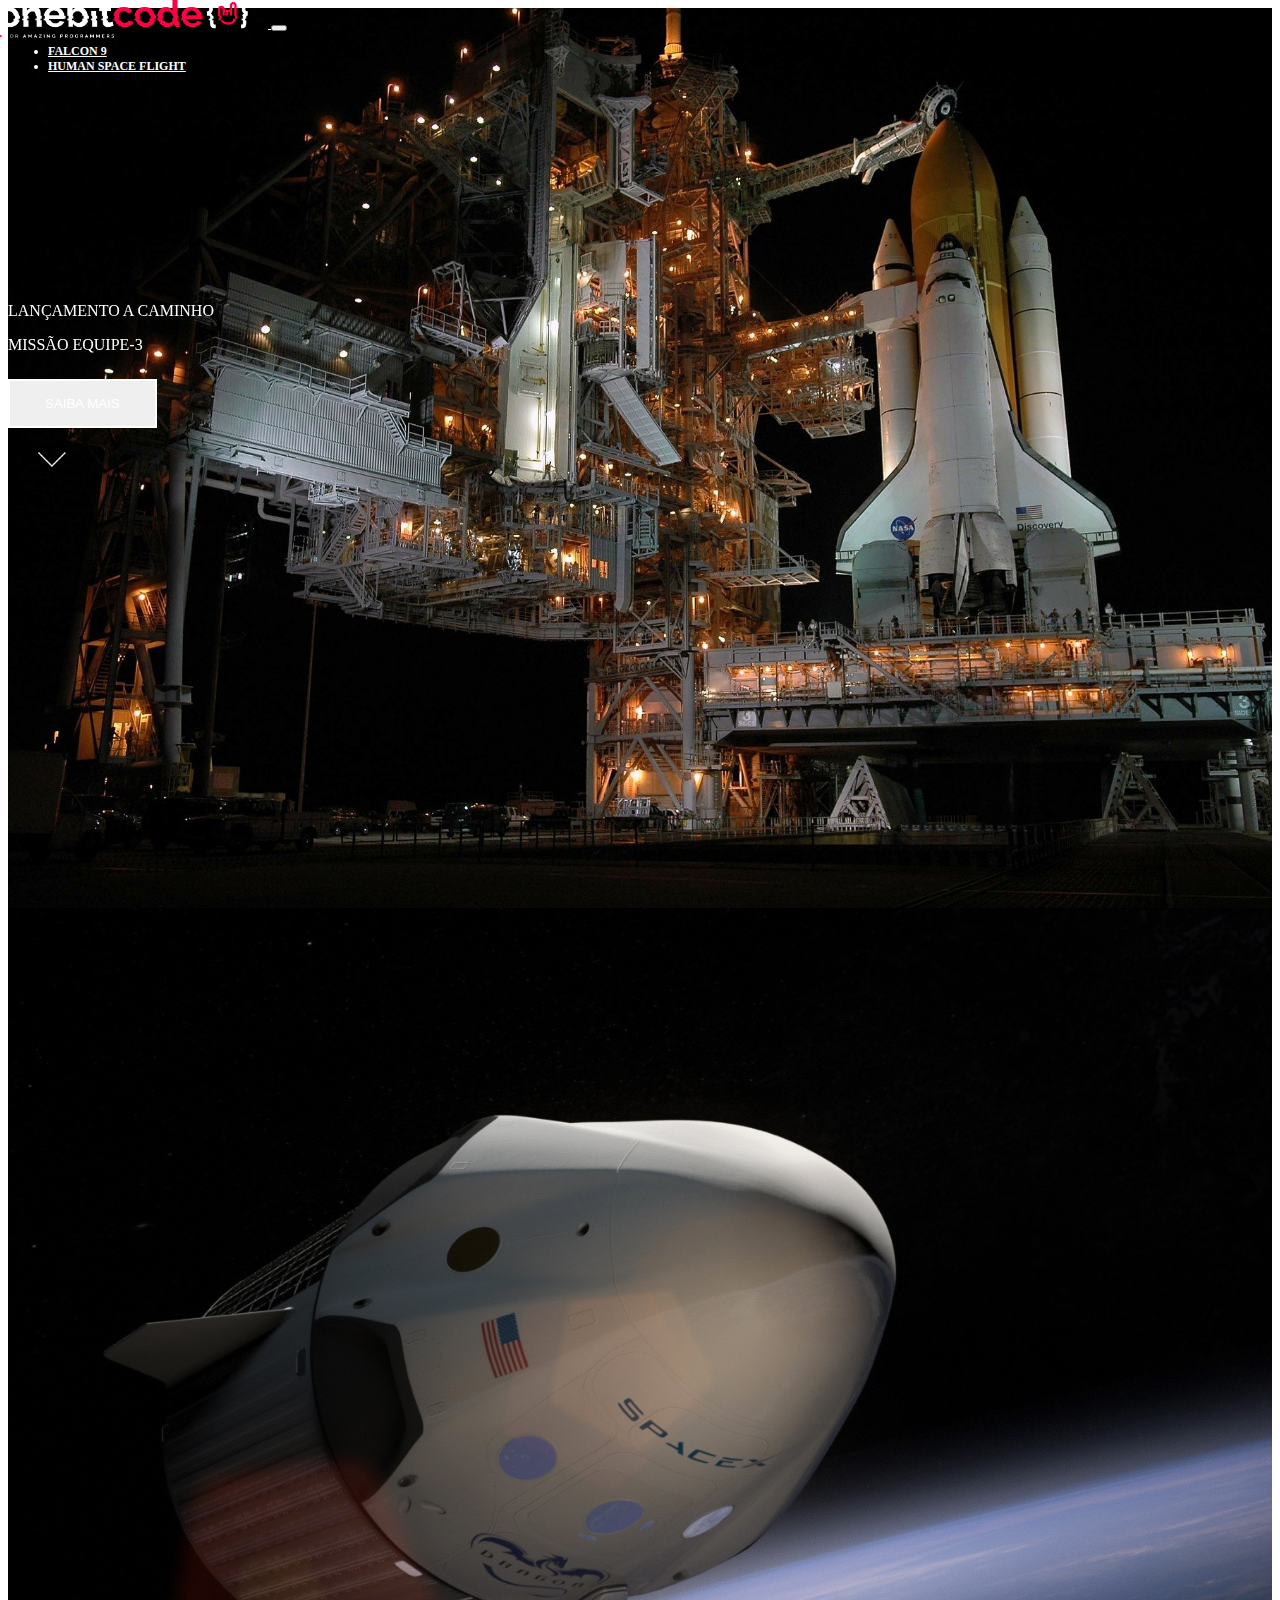
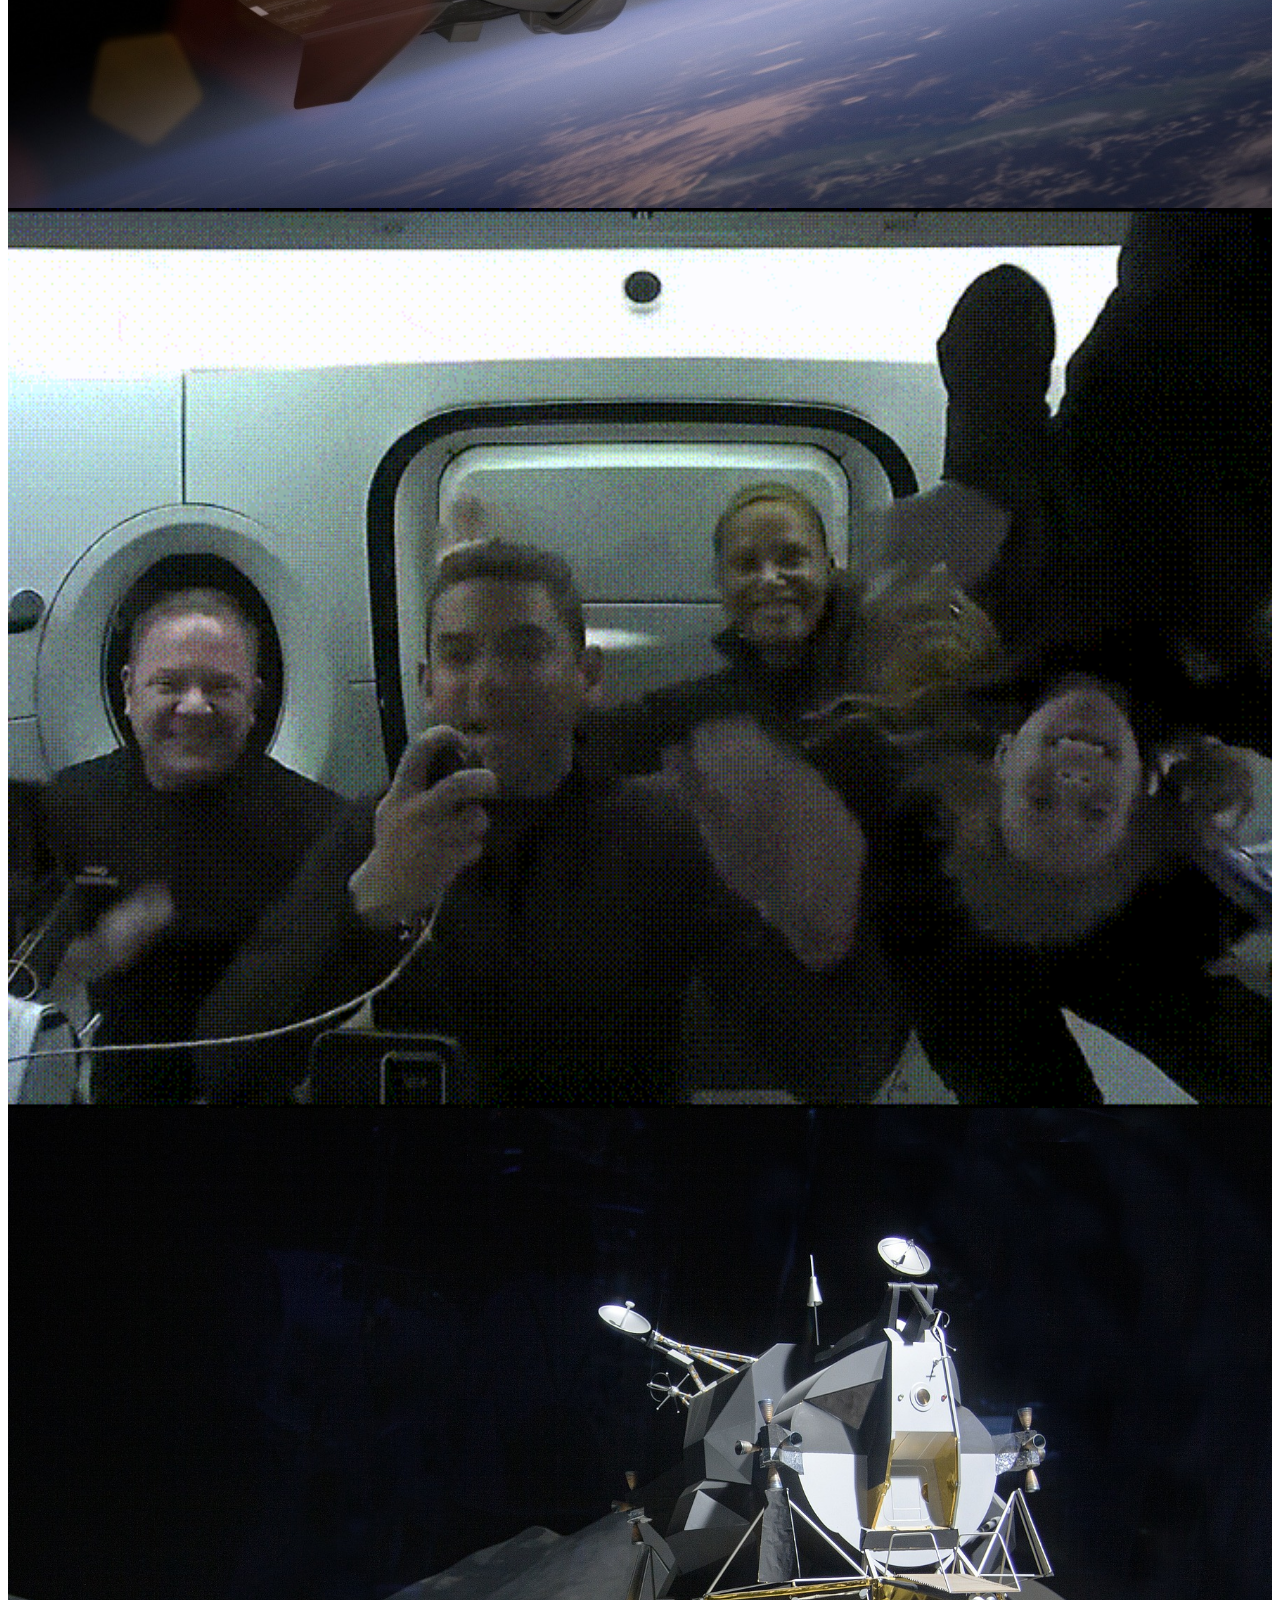
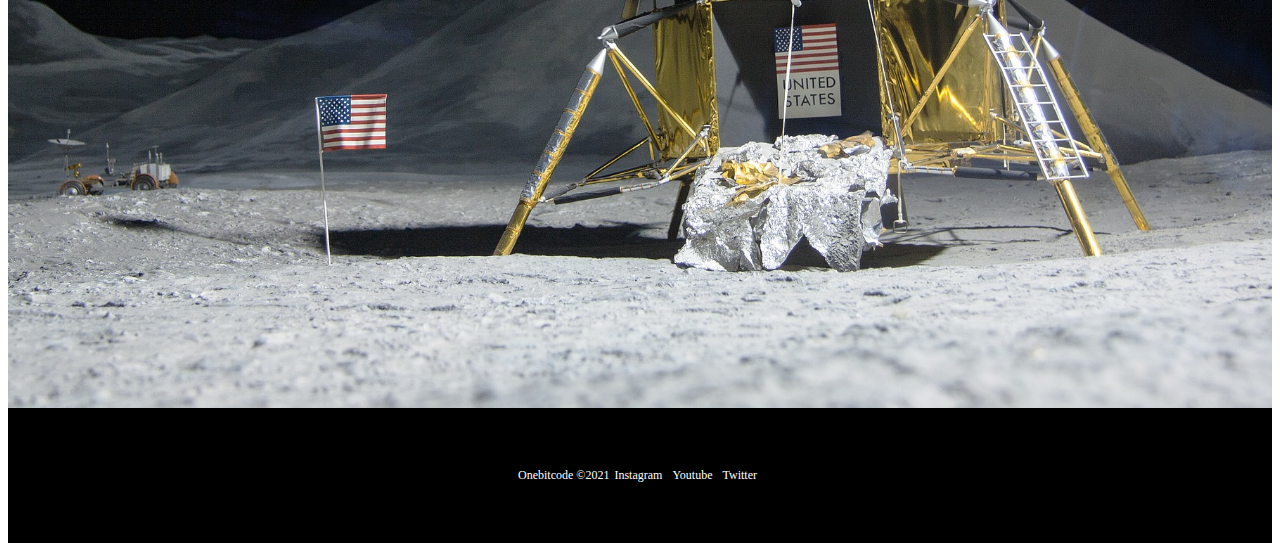
<file: index.html>
<!DOCTYPE html>
<html lang="pt-br">
<head>
    <meta charset="UTF-8">
    <meta http-equiv="X-UA-Compatible" content="IE=edge">
    <meta name="viewport" content="width=device-width, initial-scale=1.0">

    <!-- Bottstrap css -->
    <link href="https://cdn.jsdelivr.net/npm/bootstrap@5.3.0-alpha1/dist/css/bootstrap.min.css" rel="stylesheet" integrity="sha384-GLhlTQ8iRABdZLl6O3oVMWSktQOp6b7In1Zl3/Jr59b6EGGoI1aFkw7cmDA6j6gD" crossorigin="anonymous">
    <!-- Lib text css -->
    <link rel="stylesheet" href="https://unpkg.com/aos@next/dist/aos.css" />
    <!-- Favicon -->
        <link rel="shortcut icon" href="./images/favicon.png" type="image/x-icon">

    <!-- Link css -->
        <link rel="stylesheet" href="css/style.css">
    <title>OnebitX - Home</title>
</head>
<body>
    
    <div class="container-fluid container00 container01" >
        <div class="container">
            <header class="header">
                <nav class="navbar navbar-expand-lg navbar-dark bg-transparent pt-4">
                    <div class="container-fluid">
                        <a href="/index.html">
                            <img src="./images/logo-obc-2021-darkbg.png" alt=""
                            class="img-fluid logoPc">
                        </a>
                        <button class="navbar-toggler" type="button" data-bs-toggle="collapse"data-bs-target="#navbarNav" aria-controls="navbarNav" aria-expanded="false"aria-label="Toggle navigation">
                            <span class="navbar-toggler-icon"></span>
                            </button>
                            <div class="collapse navbar-collapse" id="navbarNav">
                            <ul class="navbar-nav">
                            <li class="nav-item">
                            <a class="nav-link active" aria-current="page" href="/falcon9.html" id="navItem">FALCON 9</a>
                            <li class="nav-item">
                            <a class="nav-link active" href="./humanFlight.html" id="navItem">HUMAN SPACE FLIGHT</a>
                            </li>
                        </ul>
                            </div>
                    </div>
                </nav>
            </header>
        </div>
        <div class="container titlePadding " data-aos="fade-up" data-aos-duration="1500">
            <p class="h5" id="launchComing">LANÇAMENTO A CAMINHO</p>

            <p class="h1 mediumTitle">MISSÃO EQUIPE-3</p>

            <button type="button" class="btn btn-outline-light mt-5" id="button">SAIBA MAIS
            </button>

            <div class="container text-center">
                <img src="./images/humanFlight/arrowDown.gif" alt="arrowDown" class="arrowDown">
            </div>
        </div>
    </div>

    <div class="container-fluid container00 container02">
        <div class="container titlePadding " data-aos="fade-right" data-aos-duration="1500">
            <p class="h5" id="launchComing">MISSÃO CONCLUÍDA</p>

            <p class="h1 shortTitle">MISSÃO EQUIPE-2 RETORNOU PARA A TERRA </p>

            <button type="button" class="btn btn-outline-light mt-5" id="button">SAIBA MAIS
            </button>
        </div>
       

    </div>

    <div class="container-fluid container00 container03">
        <div class="container titlePadding" data-aos="fade-down" data-aos-duration="1500">
            <p class="h5" id="launchComing">MISSÃO CONCLUÍDA</p>

            <p class="h1 shortTitle">DRAGON RETORNOU PARA A TERRA  </p>

            <button type="button" class="btn btn-outline-light mt-5" id="button">SAIBA MAIS
            </button>
        </div>
    </div>

    <div class="container-fluid container00 container04">
        <div class="container titlePadding"data-aos="fade-down-right" data-aos-duration="1500">
            <p class="h1 mediumTitle" >STARSHIP POUSA ASTRONAUTAS DA NASA NA LUA</p>

        
            <button type="button" class="btn btn-outline-light mt-5" id="button">SAIBA MAIS
            </button>
        </div>
    </div>

    <footer class="container-fluid footer ">
        <span class="me-4 copyOBC">Onebitcode &copy;2021 </span>
        <a href="#" target="_blank">Instagram</a>

        <a href="#" target="_blank">Youtube</a>
        <a href="#" target="_blank">Twitter</a>
    </footer>



    <!-- Bootstrap script -->
    <script src="https://cdn.jsdelivr.net/npm/bootstrap@5.3.0-alpha1/dist/js/bootstrap.bundle.min.js" integrity="sha384-w76AqPfDkMBDXo30jS1Sgez6pr3x5MlQ1ZAGC+nuZB+EYdgRZgiwxhTBTkF7CXvN" crossorigin="anonymous"></script>
    <!-- Lib text Script -->
    <script src="https://unpkg.com/aos@next/dist/aos.js"></script>
    <script>
      AOS.init();
    </script>
</body>
</html>
</file>
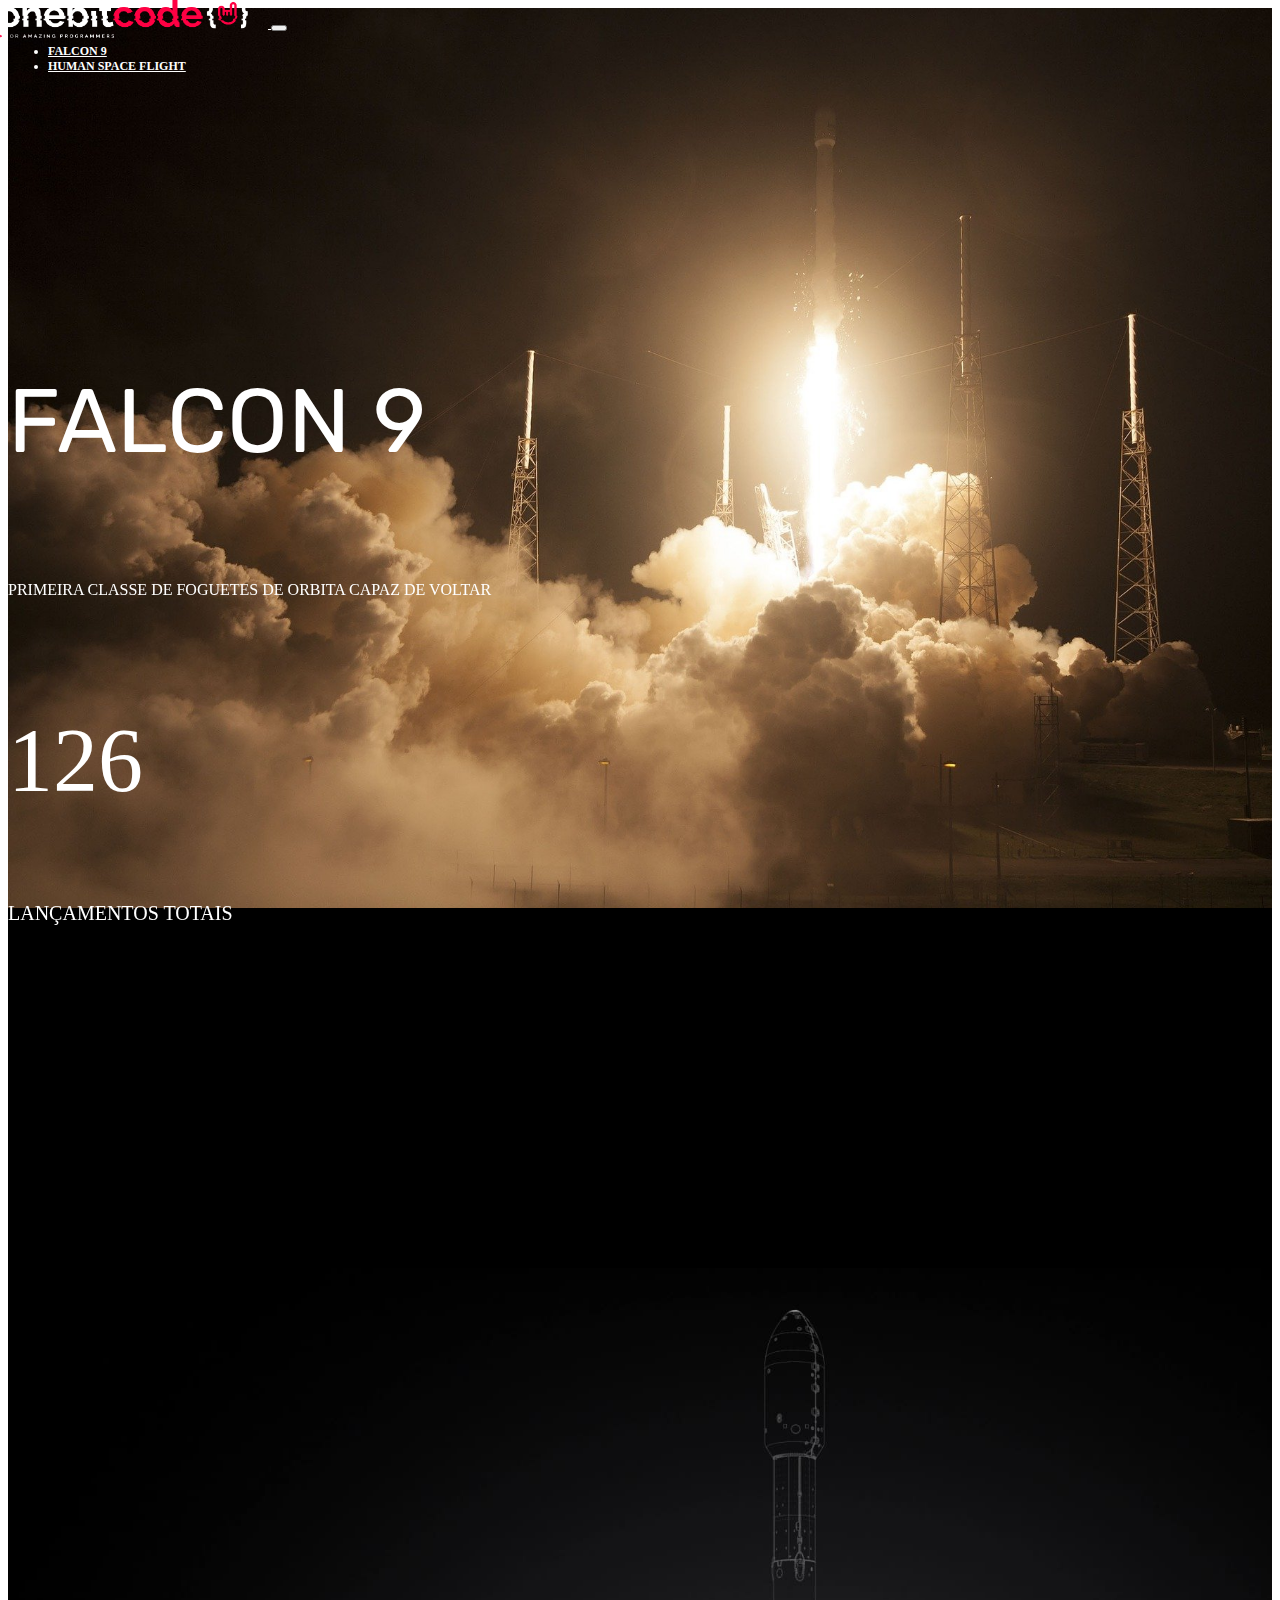
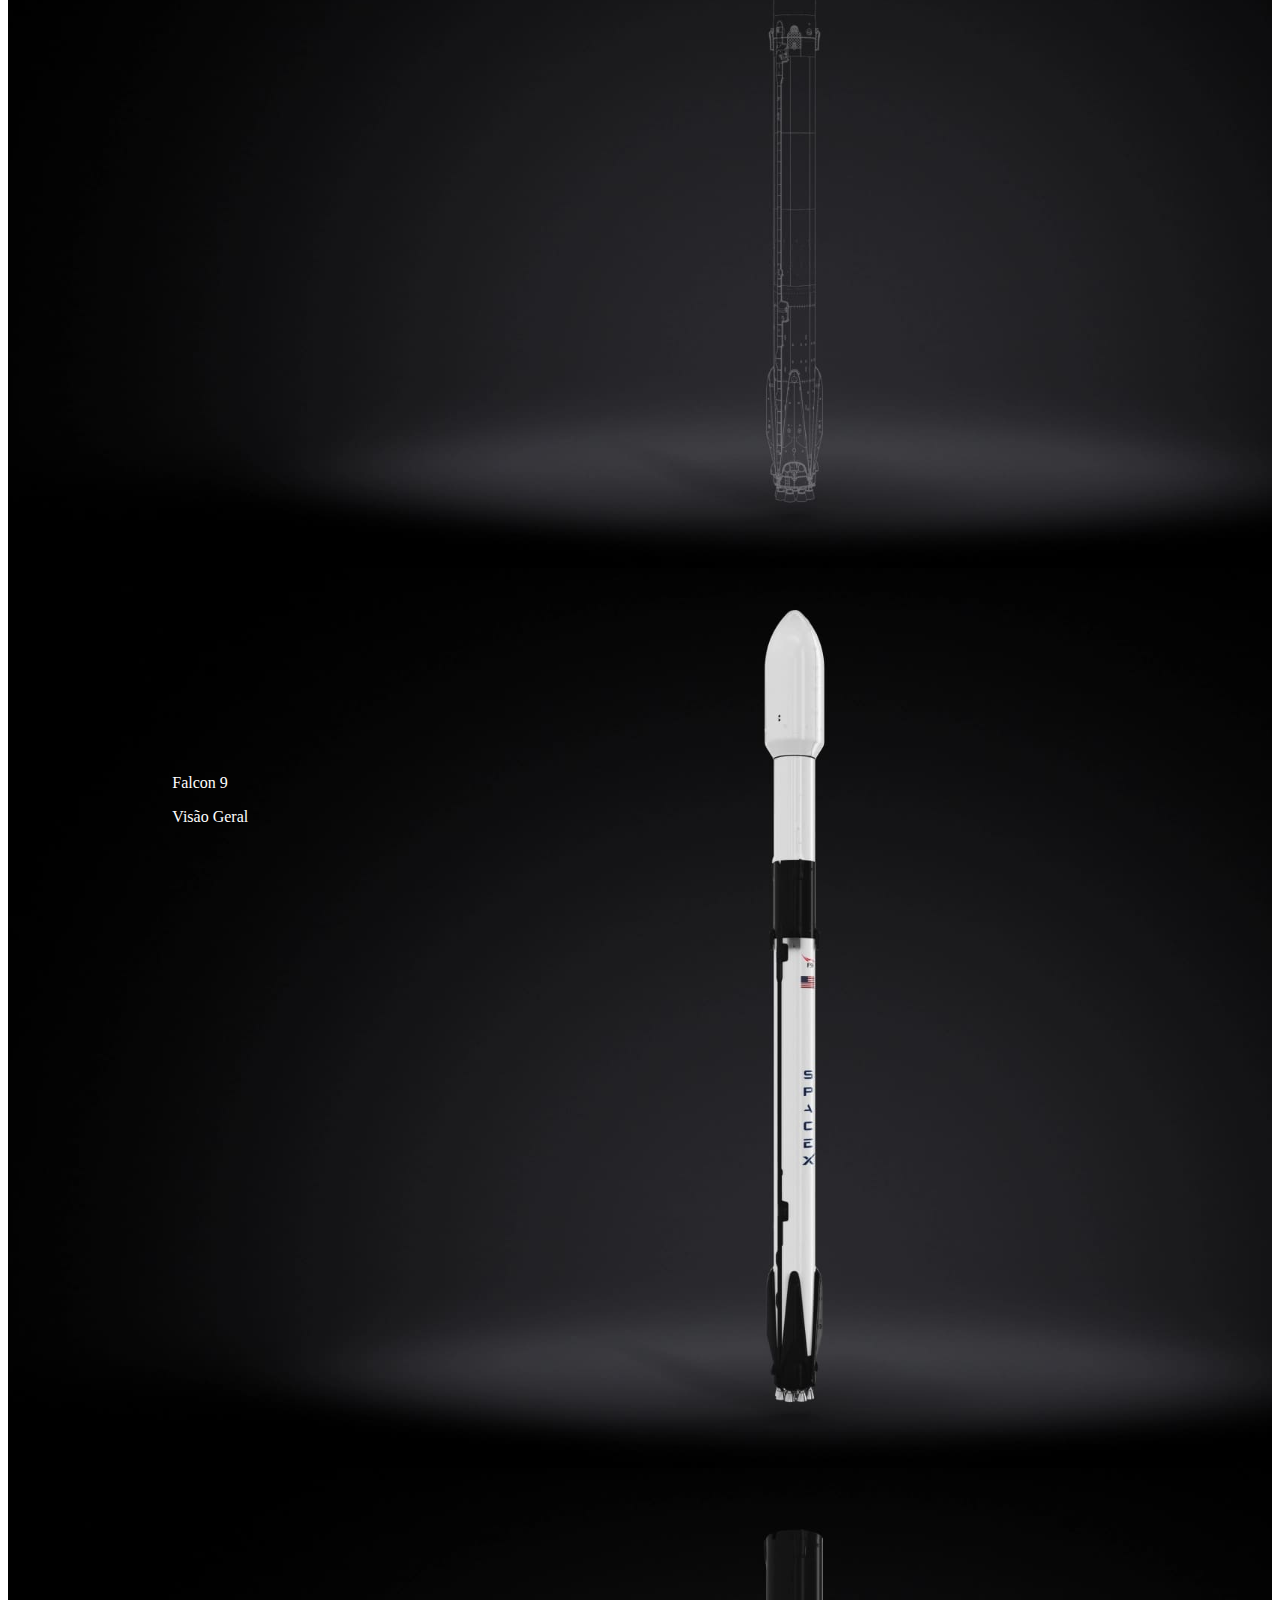
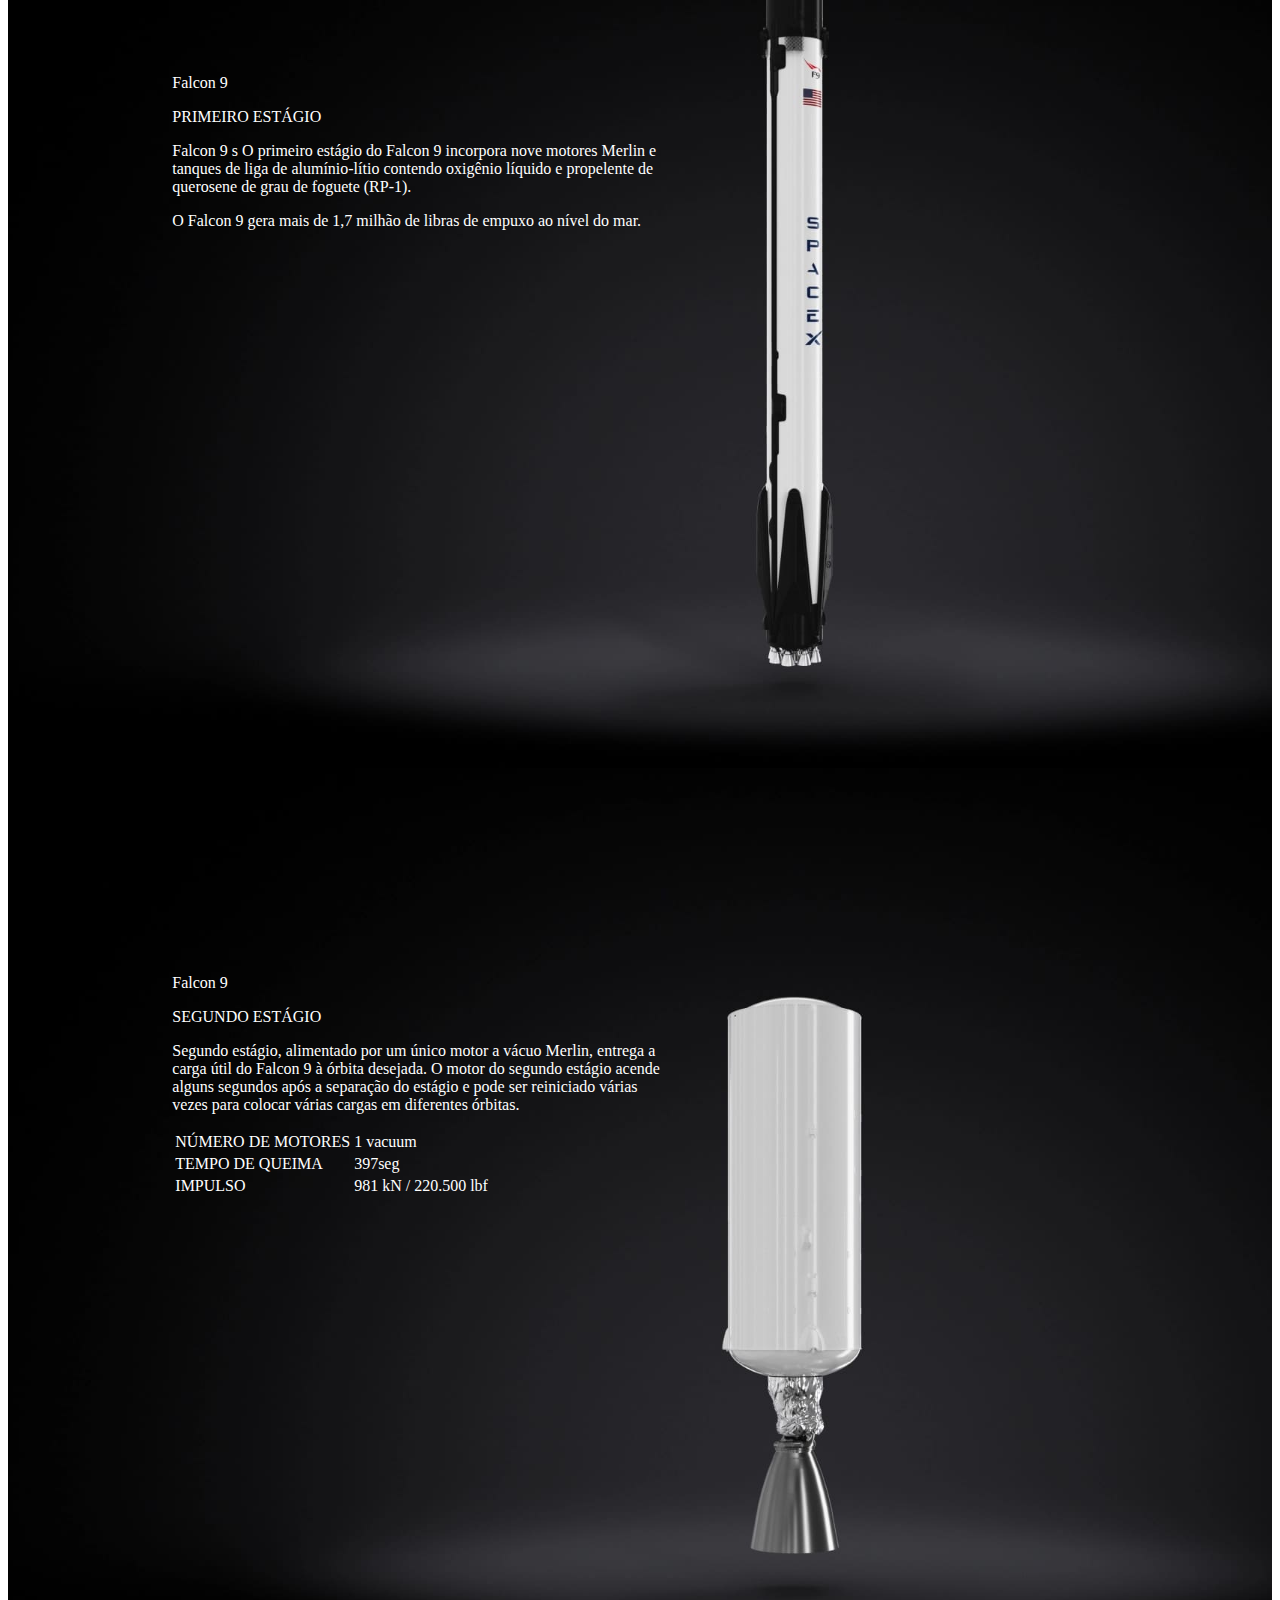
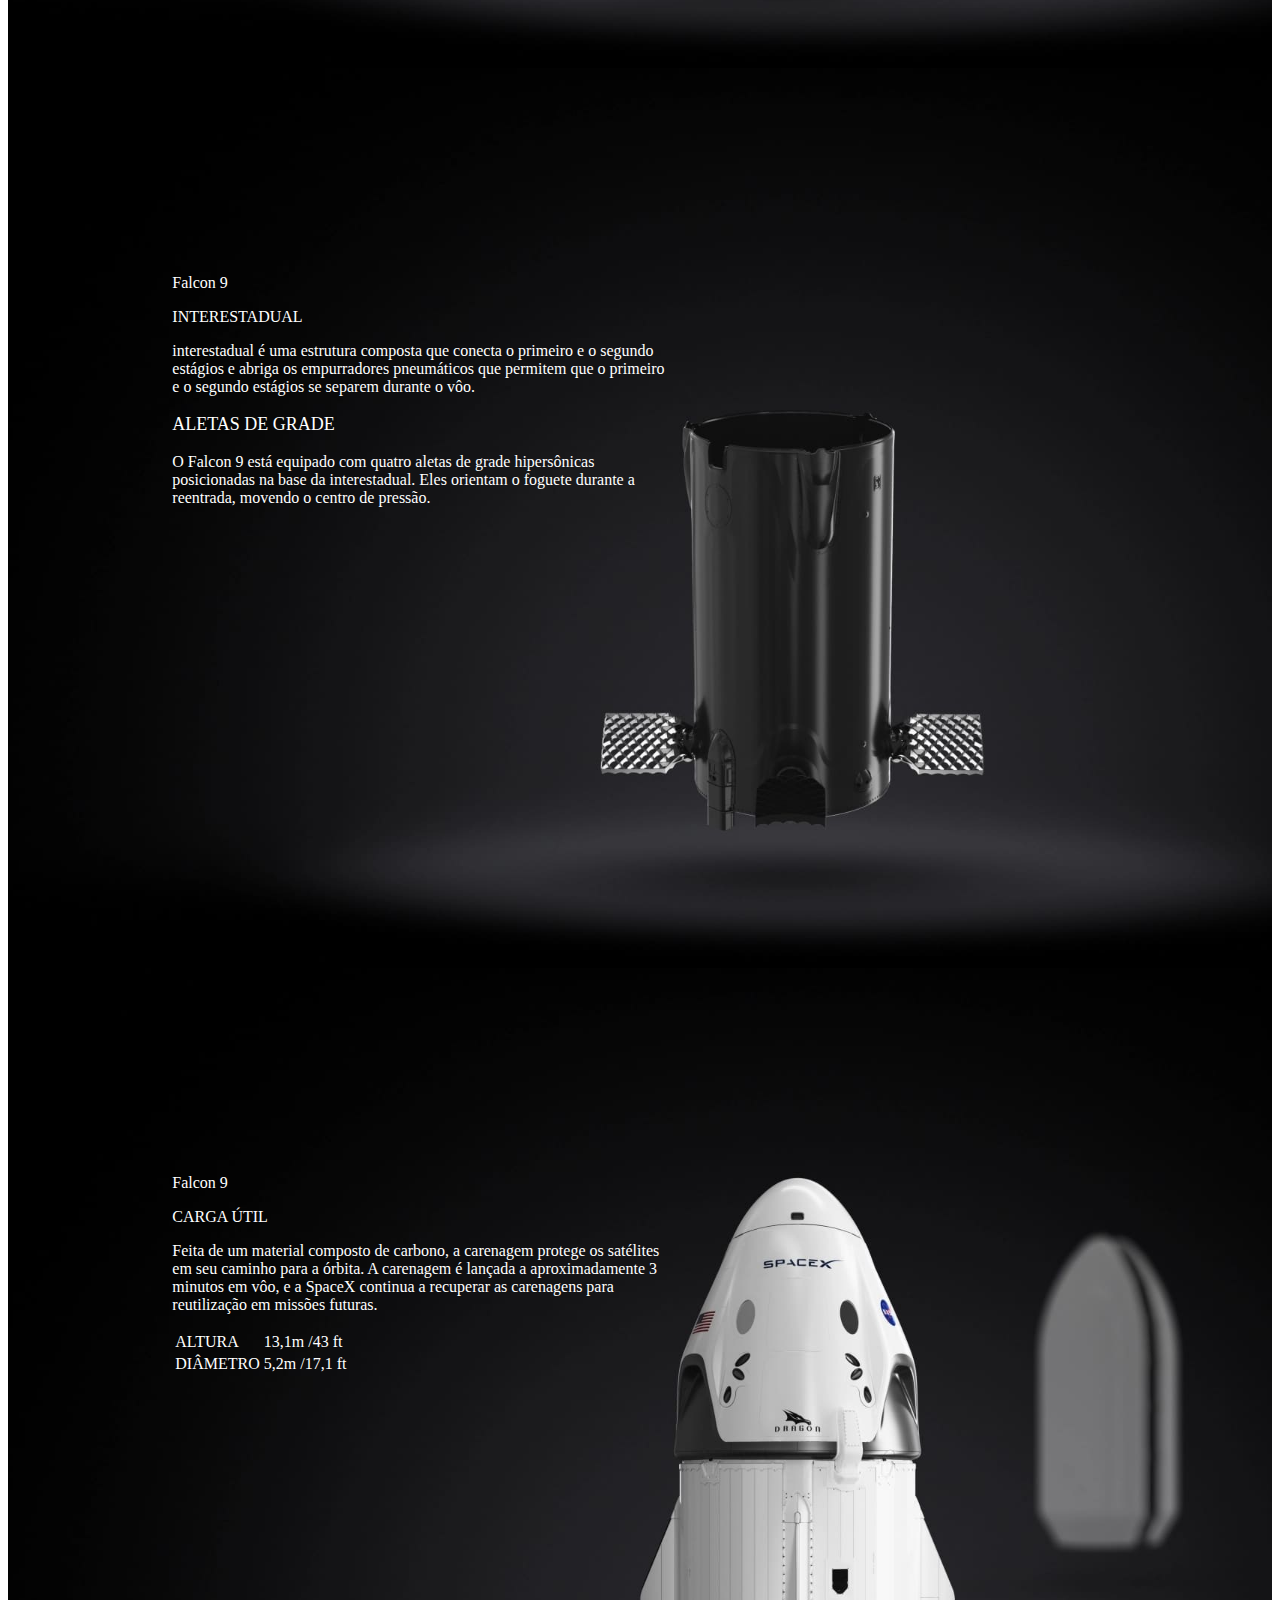
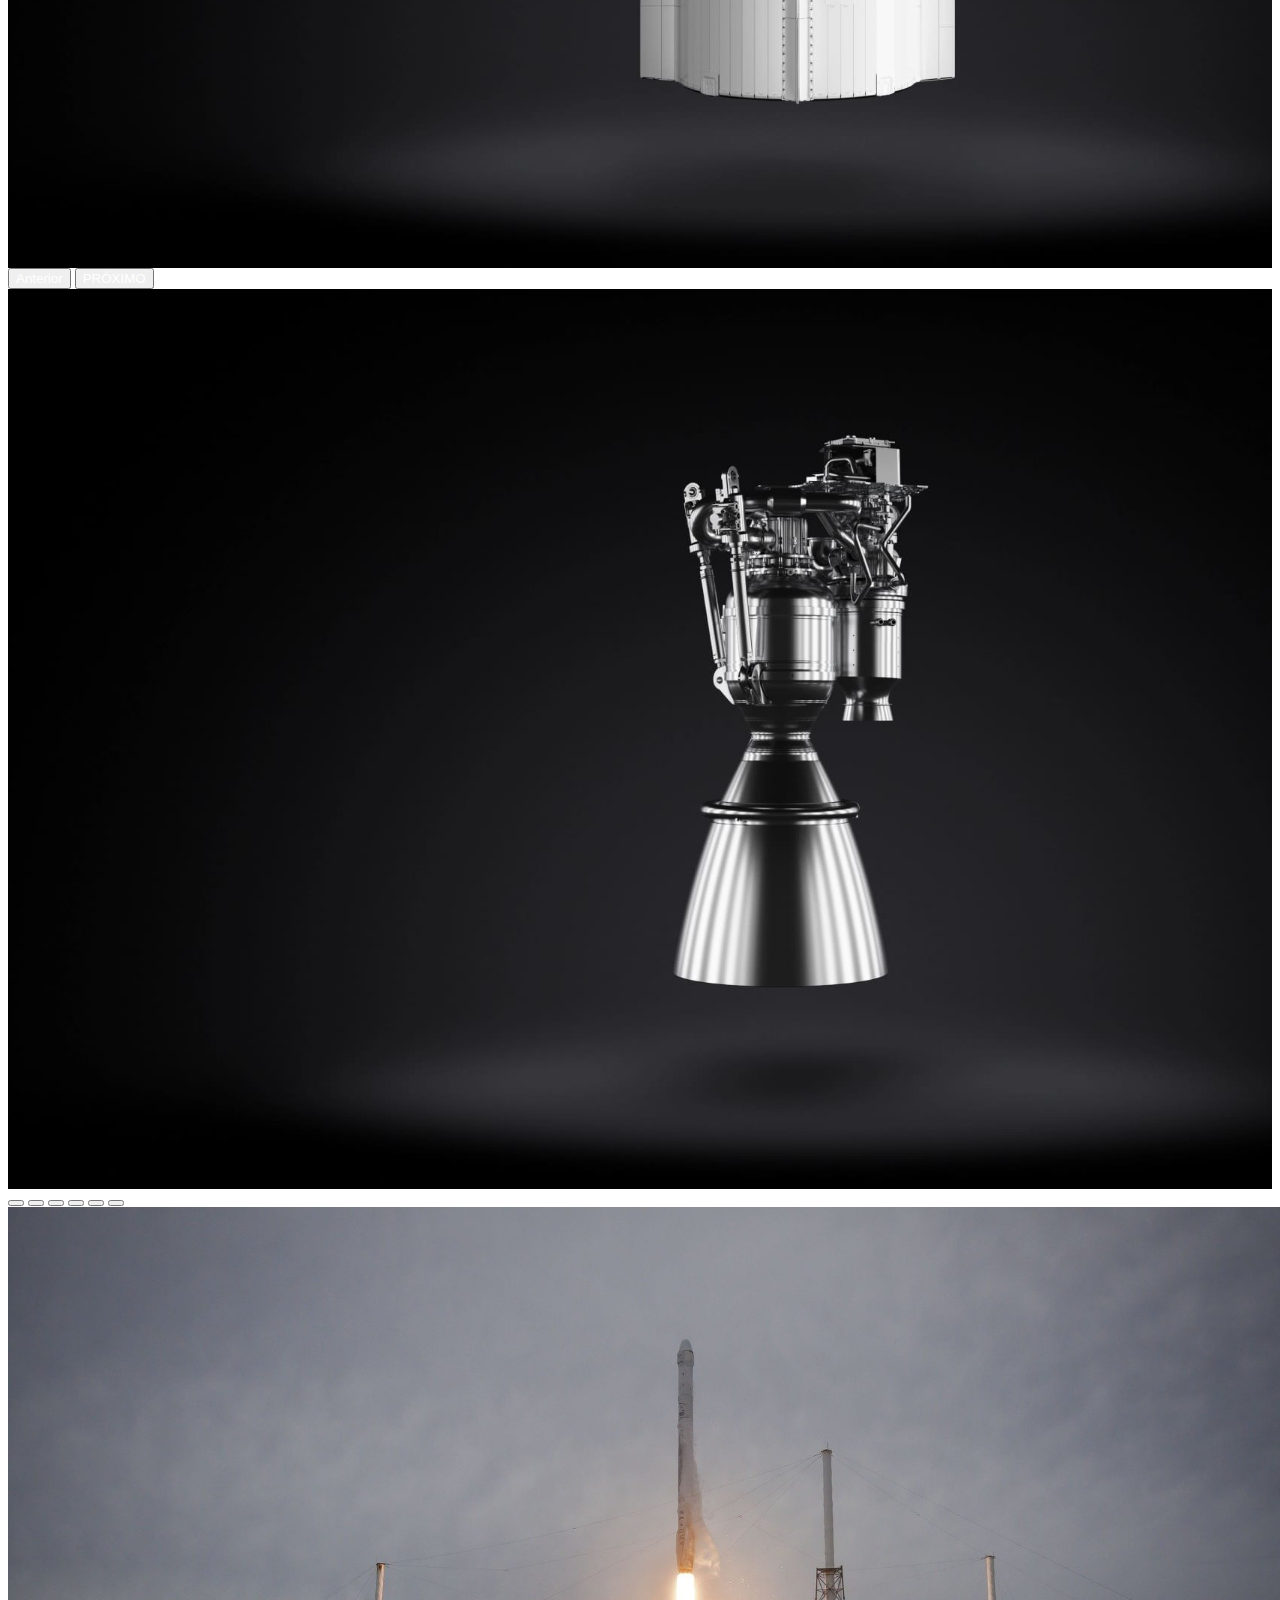
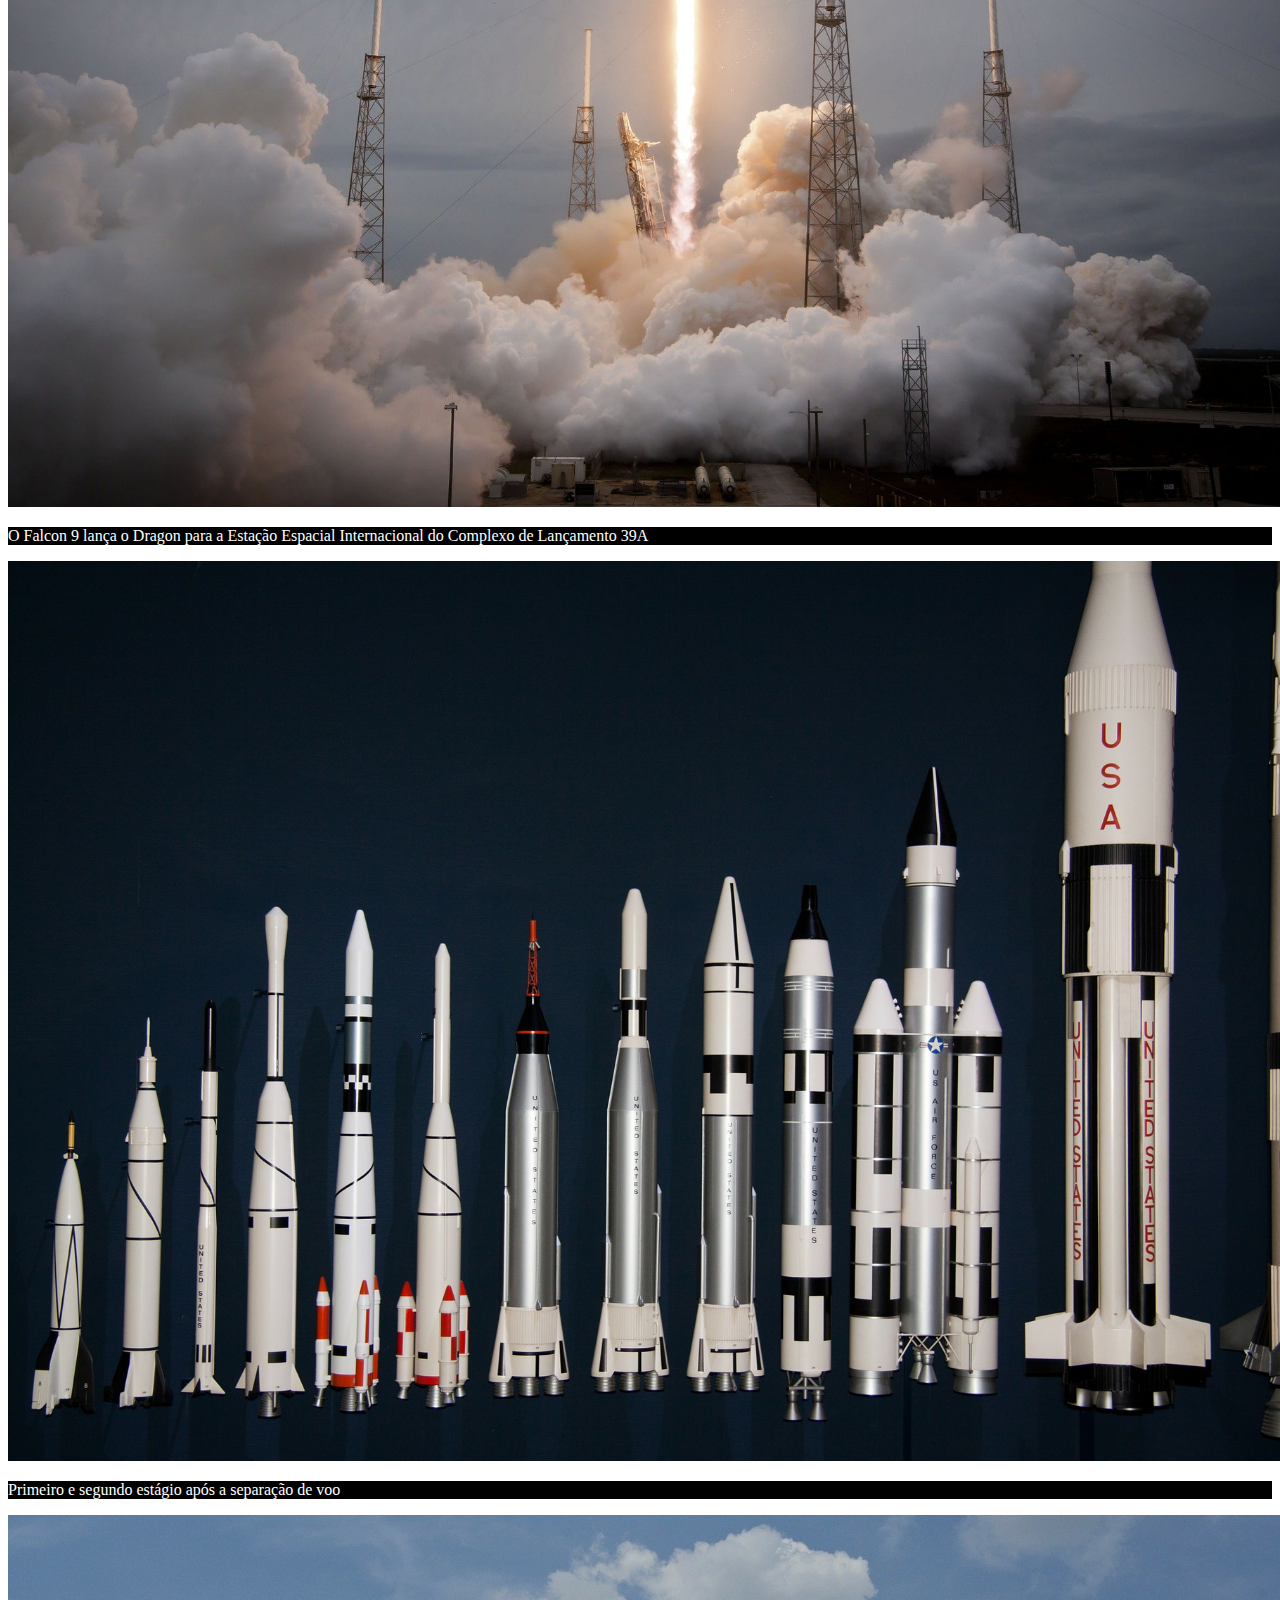
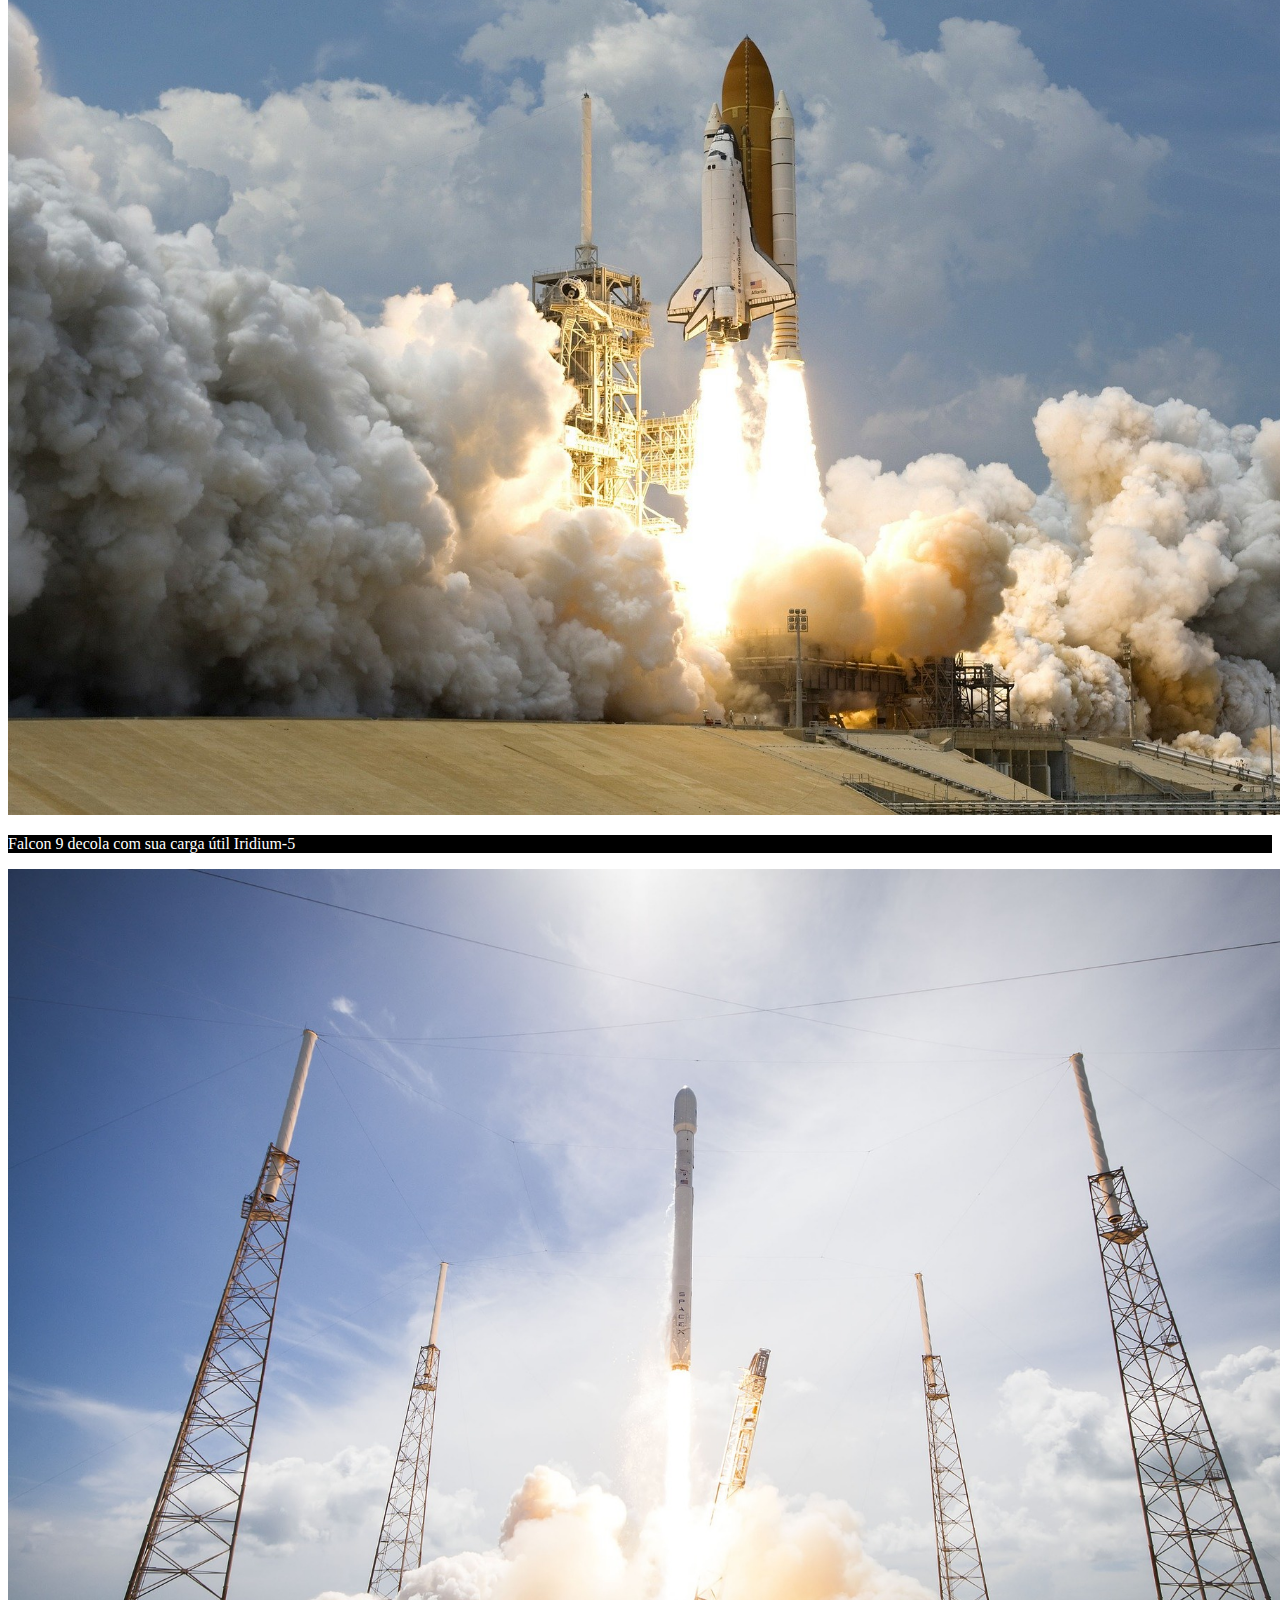
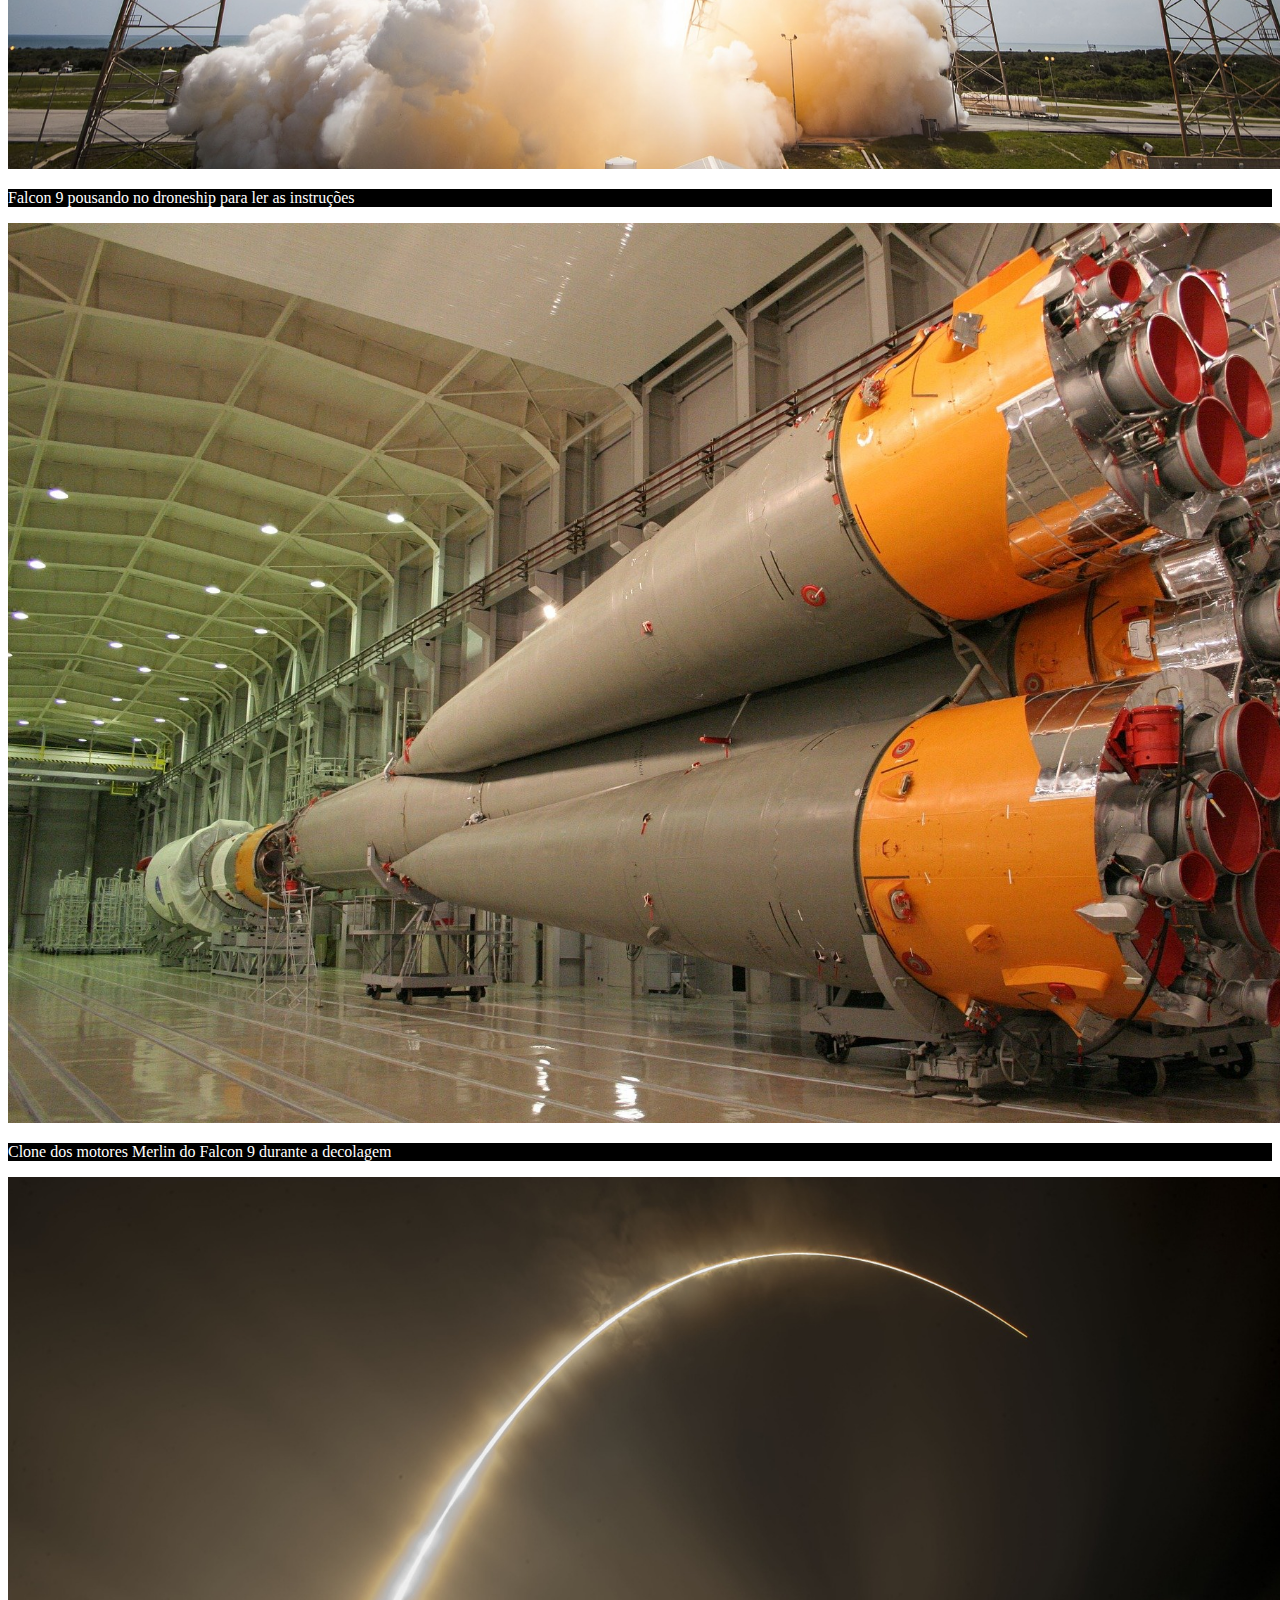
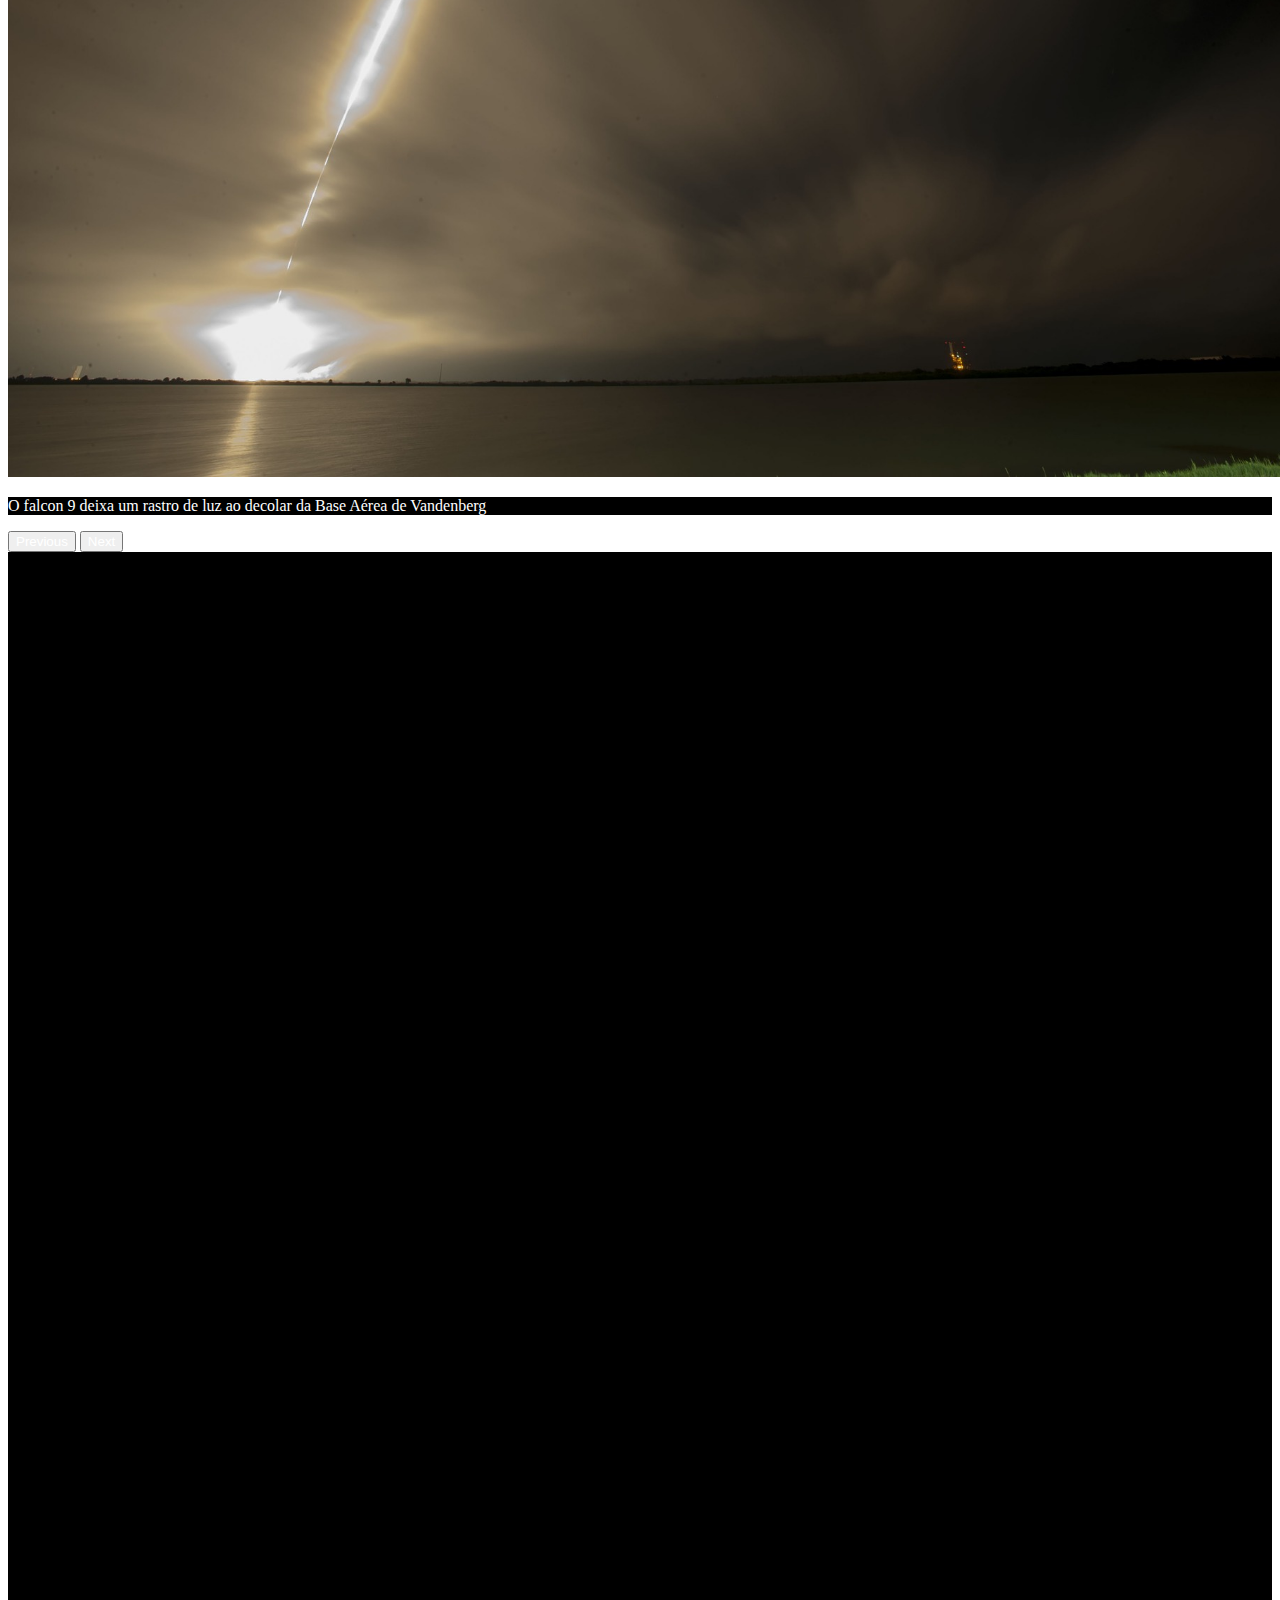
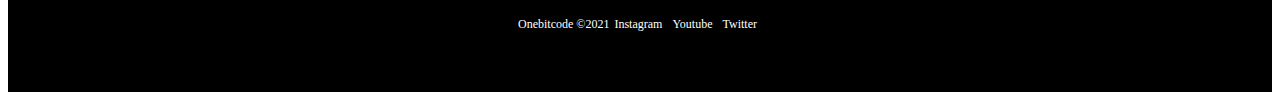
<file: falcon9.html>
<!DOCTYPE html>
<html lang="pt-br">
<head>
    <meta charset="UTF-8">
    <meta http-equiv="X-UA-Compatible" content="IE=edge">
    <meta name="viewport" content="width=device-width, initial-scale=1.0">

    <!-- Bottstrap css -->
    <link href="https://cdn.jsdelivr.net/npm/bootstrap@5.3.0-alpha1/dist/css/bootstrap.min.css" rel="stylesheet" integrity="sha384-GLhlTQ8iRABdZLl6O3oVMWSktQOp6b7In1Zl3/Jr59b6EGGoI1aFkw7cmDA6j6gD" crossorigin="anonymous">
    <!-- Lib text css -->
    <link rel="stylesheet" href="https://unpkg.com/aos@next/dist/aos.css" />
    <!-- Favicon -->
        <link rel="shortcut icon" href="./images/favicon.png" type="image/x-icon">

    <!-- Link css -->
        <link rel="stylesheet" href="./css/style.css">
    <title>OnebitX - Falcon 9</title>
</head>
<body >
    <!--navbar-->
    <div class="container-fluid container00 container05">
        <div class="container">
            <header class="header">
                <nav class="navbar navbar-expand-lg navbar-dark bg-transparent pt-4">
                    <div class="container-fluid">
                        <a href="/index.html">
                            <img src="./images/logo-obc-2021-darkbg.png" alt=""
                            class="img-fluid logoPc">
                        </a>
                        <button class="navbar-toggler" type="button" data-bs-toggle="collapse"data-bs-target="#navbarNav" aria-controls="navbarNav" aria-expanded="false"aria-label="Toggle navigation">
                            <span class="navbar-toggler-icon"></span>
                            </button>
                            <div class="collapse navbar-collapse" id="navbarNav">
                            <ul class="navbar-nav">
                            <li class="nav-item">
                            <a class="nav-link active" aria-current="page" href="/falcon9.html" id="navItem">FALCON 9</a>
                            <li class="nav-item">
                            <a class="nav-link active" href="./humanFlight.html" id="navItem">HUMAN SPACE FLIGHT</a>
                            </li>
                        </ul>
                            </div>
                    </div>
                </nav>
            </header>
        </div>
       
        <div class="container text-center titleContent" data-aos="fade-up" data-aos-duration="1500">
            <p class="h1 titleFalcon9">FALCON 9</p>

            <P class="h5 subTitleFalcon">PRIMEIRA CLASSE DE FOGUETES DE ORBITA CAPAZ DE VOLTAR</P>
        </div>
    </div>

    <div class="container-fluid numbers">
        <div class="row text-center">
            <div class="col-sm coll" data-aos="flip-up" data-aos-duration="1000">

                <p class="h1 titleNumb">126</p>

                <p class="subTitleNumb">LANÇAMENTOS TOTAIS</p>
            </div>
            <div class="col-sm " data-aos="flip-right" data-aos-duration="1000">

                <p class="h1 titleNumb">86</p>

                <p class="subTitleNumb">DESEMBARQUES TOTAIS</p>
            </div>
            <div class="col-sm " data-aos="flip-right" data-aos-duration="1000">

                <p class="h1 titleNumb">68</p>

                <p class="subTitleNumb">FOGUETES RECUPERADOS</p>
            </div>
        </div>
       

    </div>

    <div class="container-fluid container00 container06">
        <div class="container containerFalcon9Desc"data-aos="fade-right" data-aos-duration="1500">
            <p class="falcon9Desc">
                O Falcon 9 é um foguete reutilizável de dois estágios projetado e fabricado pela SpaceX para o transporte confiável e seguro de pessoas e cargas úteis para a órbita da Terra e além. Falcon 9 é o primeiro foguete reutilizável de classe orbital do mundo. A capacidade de reutilização permite que a SpaceX refile as partes mais caras do foguete, o que, por sua vez, reduz o custo do acesso ao espaço.
            </p>
        </div>
    </div>
        <!--CARROSEL-->
    <div id="carouselExample" class="carousel slide">
        <div class="carousel-inner">

          <div class="carousel-item active container00 carrossel01" data-bs-interval="10000000">
            <div class="container" id="overViewPosition">
                <p class="subTitleOverView">Falcon 9</p>

            <p class="h3 titleOverView">Visão Geral</p>

            <table class="table" id="widthTable">
                <tbody>
                     <tr data-aos="fade-right" data-aos-duration="1500">
                         <td>ALTURA</td>
                         <td class="text-end">70 m<span class="corEscuraTxt">/ 229.6 f</span></td>
                     </tr>
                      <tr data-aos="fade-right" data-aos-duration="1200">
                         <td>DIAMETRO</td>
                         <td class="text-end">3.7 m<span class="corEscuraTxt"> / 12 ft</span></td>
                      </tr>
                     <tr data-aos="fade-right" data-aos-duration="1500">
                         <td>MASSA</td>
                         <td class="text-end">549,054 kg<span class="corEscuraTxt"> / 1,207,920 lb</span></td>
                     </tr>
                     <tr data-aos="fade-right" data-aos-duration="1400">
                         <td>CARGA MÁXIMA PARA LEO</td>
                         <td class="text-end">22,800 kg<span class="corEscuraTxt"> / 50,265 lb</span></td>
                     </tr>
                     <tr data-aos="fade-right" data-aos-duration="1600">
                         <td>CARGA MÁXIMA PARA GTO</td>
                         <td class="text-end">8,300 kg<span class="corEscuraTxt"> / 18,300 lb</span></td>
                     </tr>
                     <tr data-aos="fade-right" data-aos-duration="1300">
                         <td>CARGA MÁXIMA PARA MARTE</td>
                         <td class="text-end">4,020 kg<span class="corEscuraTxt"> / 8,860 lb</span></td>
                     </tr>
              </tbody>
              </table>
            </div>
          </div>

          <div class="carousel-item container00 carrossel02" data-bs-interval="10000000">
            <div class="container" id="overViewPosition">
                <p class="subTitleOverView">Falcon 9</p>

            <p class="h3 titleOverView">PRIMEIRO ESTÁGIO</p>

            <p>Falcon 9 s O primeiro estágio do Falcon 9 incorpora nove motores Merlin e tanques de liga de alumínio-lítio contendo oxigênio líquido e propelente de querosene de grau de foguete (RP-1).</p>

            <p>O Falcon 9 gera mais de 1,7 milhão de libras de empuxo ao nível do mar.</p>
            </div>
          </div>

          <div class="carousel-item container00 carrossel03" data-bs-interval="10000000">
            <div class="container" id="overViewPosition">
                <p class="subTitleOverView">Falcon 9</p>

            <p class="h3 titleOverView">SEGUNDO ESTÁGIO</p>
            
            <p>Segundo estágio, alimentado por um único motor a vácuo Merlin, entrega a carga útil do Falcon 9 à órbita desejada. O motor do segundo estágio acende alguns segundos após a separação do estágio e pode ser reiniciado várias vezes para colocar várias cargas em diferentes órbitas.</p>
            
            <table class="table" id="widthTable">
                <tbody>
                       <tr>
                          <td>NÚMERO DE MOTORES</td>
                          <td class=" text-end">1 vacuum</td>
                       </tr>
                       <tr>
                          <td>TEMPO DE QUEIMA</td>
                          <td class=" text-end">397seg</td>
                       </tr>
                       <tr>
                          <td>IMPULSO</td>
                          <td class=" text-end">981 kN <span>/ 220.500 lbf</span></td>
                       </tr>
                 </tbody>
             </table>
            </div>
          </div>

          <div class="carousel-item container00 carrossel04" data-bs-interval="10000000">
            <div class="container" id="overViewPosition">
                <p class="subTitleOverView">Falcon 9</p>

            <p class="h3 titleOverView">INTERESTADUAL</p>

            <p>interestadual é uma estrutura composta que conecta o primeiro e o segundo estágios e abriga os empurradores pneumáticos que permitem que o primeiro e o segundo estágios se separem durante o vôo.</p>

            <p style="font-size: 18px;">ALETAS DE GRADE</p>

            <p>
                O Falcon 9 está equipado com quatro aletas de grade hipersônicas posicionadas na base da interestadual. Eles orientam o foguete durante a reentrada, movendo o centro de pressão.</p>
            </div>
          </div>

          <div class="carousel-item container00 carrossel05" data-bs-interval="10000000">
           <div class="container" id="overViewPosition">
            <p class="subTitleOverView">Falcon 9</p>

            <p class="h3 titleOverView">CARGA ÚTIL</p>

            <p>Feita de um material composto de carbono, a carenagem protege os satélites em seu caminho para a órbita. A carenagem é lançada a aproximadamente 3 minutos em vôo, e a SpaceX continua a recuperar as carenagens para reutilização em missões futuras.</p>

            <table class="table" id="widthTable">
                <tbody>
                       <tr>
                          <td>ALTURA</td>
                          <td class=" text-end">13,1m /43 ft</td>
                       </tr>
                       <tr>
                          <td>DIÂMETRO</td>
                          <td class=" text-end">5,2m /17,1 ft</td>
                       </tr>
                 </tbody>
             </table>
           </div>
          </div>
        </div>
        <button class="carousel-control-prev" type="button" data-bs-target="#carouselExample" data-bs-slide="prev">
          <span class="carousel-control-prev-icon" aria-hidden="true"></span>
          <span class="visually-hidden">Anterior</span>
        </button>
        <button class="carousel-control-next" type="button" data-bs-target="#carouselExample" data-bs-slide="next">
          <span class="carousel-control-next-icon" aria-hidden="true"></span>
          <span class="visually-hidden">PRÓXIMO</span>
        </button>
      </div>

    <div class="container-fluid container00 container07">
        <div class="container" id="overViewPosition" data-aos="fade-right" data-aos-duration="1500">
            <p class="subTitleOverView">Falcon 9</p>

            <p class="h3 titleOverView">MERLIN</p>

            <p>Merlin é uma família de motores de foguete desenvolvidos pela SpaceX para uso em seus veículos de lançamento Falcon 1, Falcon 9 e Falcon Heavy. Os motores Merlin usam querosene de grau de foguete (RP-1) e oxigênio líquido como propelentes de foguete em um ciclo de energia de gerador a gás. O motor Merlin foi originalmente projetado para recuperação e reutilização.</p>

            <table class="table" id="widthTable">
                <tbody>
                       <tr>
                          <td>PROPULSOR</td>
                          <td class=" text-end">LOX / RP-1</td>
                       </tr>
                       <tr>
                          <td>IMPULSO</td>
                          <td class=" text-end">845 kN / 190.000 lbf</td>
                       </tr>
                 </tbody>
             </table>
        </div>
    </div>
    <!--CARROSSEL-->
    <div id="carouselExampleCaptions" class="carousel slide carrosselSlide" data-bs-ride="carousel">
        <div class="carousel-indicators">
            <button type="button" data-bs-target="#carouselExampleCaptions" data-bs-slide-to="0" class="active"
                aria-current="true" aria-label="Slide 1"></button>
            <button type="button" data-bs-target="#carouselExampleCaptions" data-bs-slide-to="1"
                aria-label="Slide 2"></button>
            <button type="button" data-bs-target="#carouselExampleCaptions" data-bs-slide-to="2"
                aria-label="Slide 3"></button>
            <button type="button" data-bs-target="#carouselExampleCaptions" data-bs-slide-to="3"
                aria-label="Slide 4"></button>
            <button type="button" data-bs-target="#carouselExampleCaptions" data-bs-slide-to="4"
                aria-label="Slide 5"></button>
            <button type="button" data-bs-target="#carouselExampleCaptions" data-bs-slide-to="5"
                aria-label="Slide 6"></button>
        </div>
        <div class="carousel-inner">
            <div class="carousel-item active" data-bs-interval="1000000">
                <img src="./images/falcon9/09.jpg" class="d-block w-100" alt="...">
                <div class="carousel-caption d-md-block">
                    <p class="carousselText">O Falcon 9 lança o Dragon para a Estação Espacial Internacional do Complexo
                        de
                        Lançamento 39A</p>
                </div>
            </div>
            <div class="carousel-item" data-bs-interval="2000000">
                <img src="./images/falcon9/10.jpg" class="d-block w-100" alt="...">
                <div class="carousel-caption d-md-block">
                   <p class="carousselText">Primeiro e segundo estágio após a separação de voo</p>
                </div>
            </div>
            <div class="carousel-item" data-bs-interval="3000000">
                <img src="./images/falcon9/11.jpg" class="d-block w-100" alt="...">
                <div class="carousel-caption d-md-block">
                    <p class="carousselText">Falcon 9 decola com sua carga útil Iridium-5</p>
                </div>
            </div>
            <div class="carousel-item" data-bs-interval="3000000">
                <img src="./images/falcon9/12.jpg" class="d-block w-100" alt="...">
                <div class="carousel-caption d-md-block">
                    <p class="carousselText">Falcon 9 pousando no droneship para ler as instruções</p>
                </div>
            </div>
            <div class="carousel-item" data-bs-interval="3000000">
                <img src="./images/falcon9/13.jpg" class="d-block w-100" alt="...">
                <div class="carousel-caption d-md-block">
                      <p class="carousselText">Clone dos motores Merlin do Falcon 9 durante a decolagem</p>
                </div>
            </div>
            <div class="carousel-item" data-bs-interval="3000000">
                <img src="./images/falcon9/14.jpg" class="d-block w-100" alt="...">
                <div class="carousel-caption d-md-block">
                    <p class="carousselText">O falcon 9 deixa um rastro de luz ao decolar da Base Aérea de Vandenberg
                    </p>
                </div>
            </div>
        </div>
        <button class="carousel-control-prev" type="button" data-bs-target="#carouselExampleCaptions"
            data-bs-slide="prev">
            <span class="carousel-control-prev-icon" aria-hidden="true"></span>
            <span class="visually-hidden">Previous</span>
        </button>
        <button class="carousel-control-next" type="button" data-bs-target="#carouselExampleCaptions"
            data-bs-slide="next">
            <span class="carousel-control-next-icon" aria-hidden="true"></span>
            <span class="visually-hidden">Next</span>
        </button>
    </div>

    <div class="container-fluid text-center downloadDesc">
        <p data-aos="fade-right" data-aos-duration="1000">Para mais informações sobre os serviçoes entre em contato com <a class="emailObc" href="#">onebitcode@gmail.com</a></p>

        <button type="button" class="btn btn-outline-light p-3"data-aos="flip-left" data-aos-duration="1000">GUIA DO USUÁRIO</button>

        <button type="button" class="btn btn-outline-light p-3"data-aos="flip-down" data-aos-duration="1500">CAPACIDADES E SERVIÇOS</button>
    </div>

    <footer class="container-fluid footer ">
        <span class="me-4 copyOBC">Onebitcode &copy;2021 </span>
        <a href="#" target="_blank">Instagram</a>

        <a href="#" target="_blank">Youtube</a>
        <a href="#" target="_blank">Twitter</a>
    </footer>



    <!-- Bootstrap script -->
    <script src="https://cdn.jsdelivr.net/npm/bootstrap@5.3.0-alpha1/dist/js/bootstrap.bundle.min.js" integrity="sha384-w76AqPfDkMBDXo30jS1Sgez6pr3x5MlQ1ZAGC+nuZB+EYdgRZgiwxhTBTkF7CXvN" crossorigin="anonymous"></script>
    <!-- Lib text Script -->
    <script src="https://unpkg.com/aos@next/dist/aos.js"></script>
    <script>
      AOS.init();
    </script>
</body>
</html>
</file>
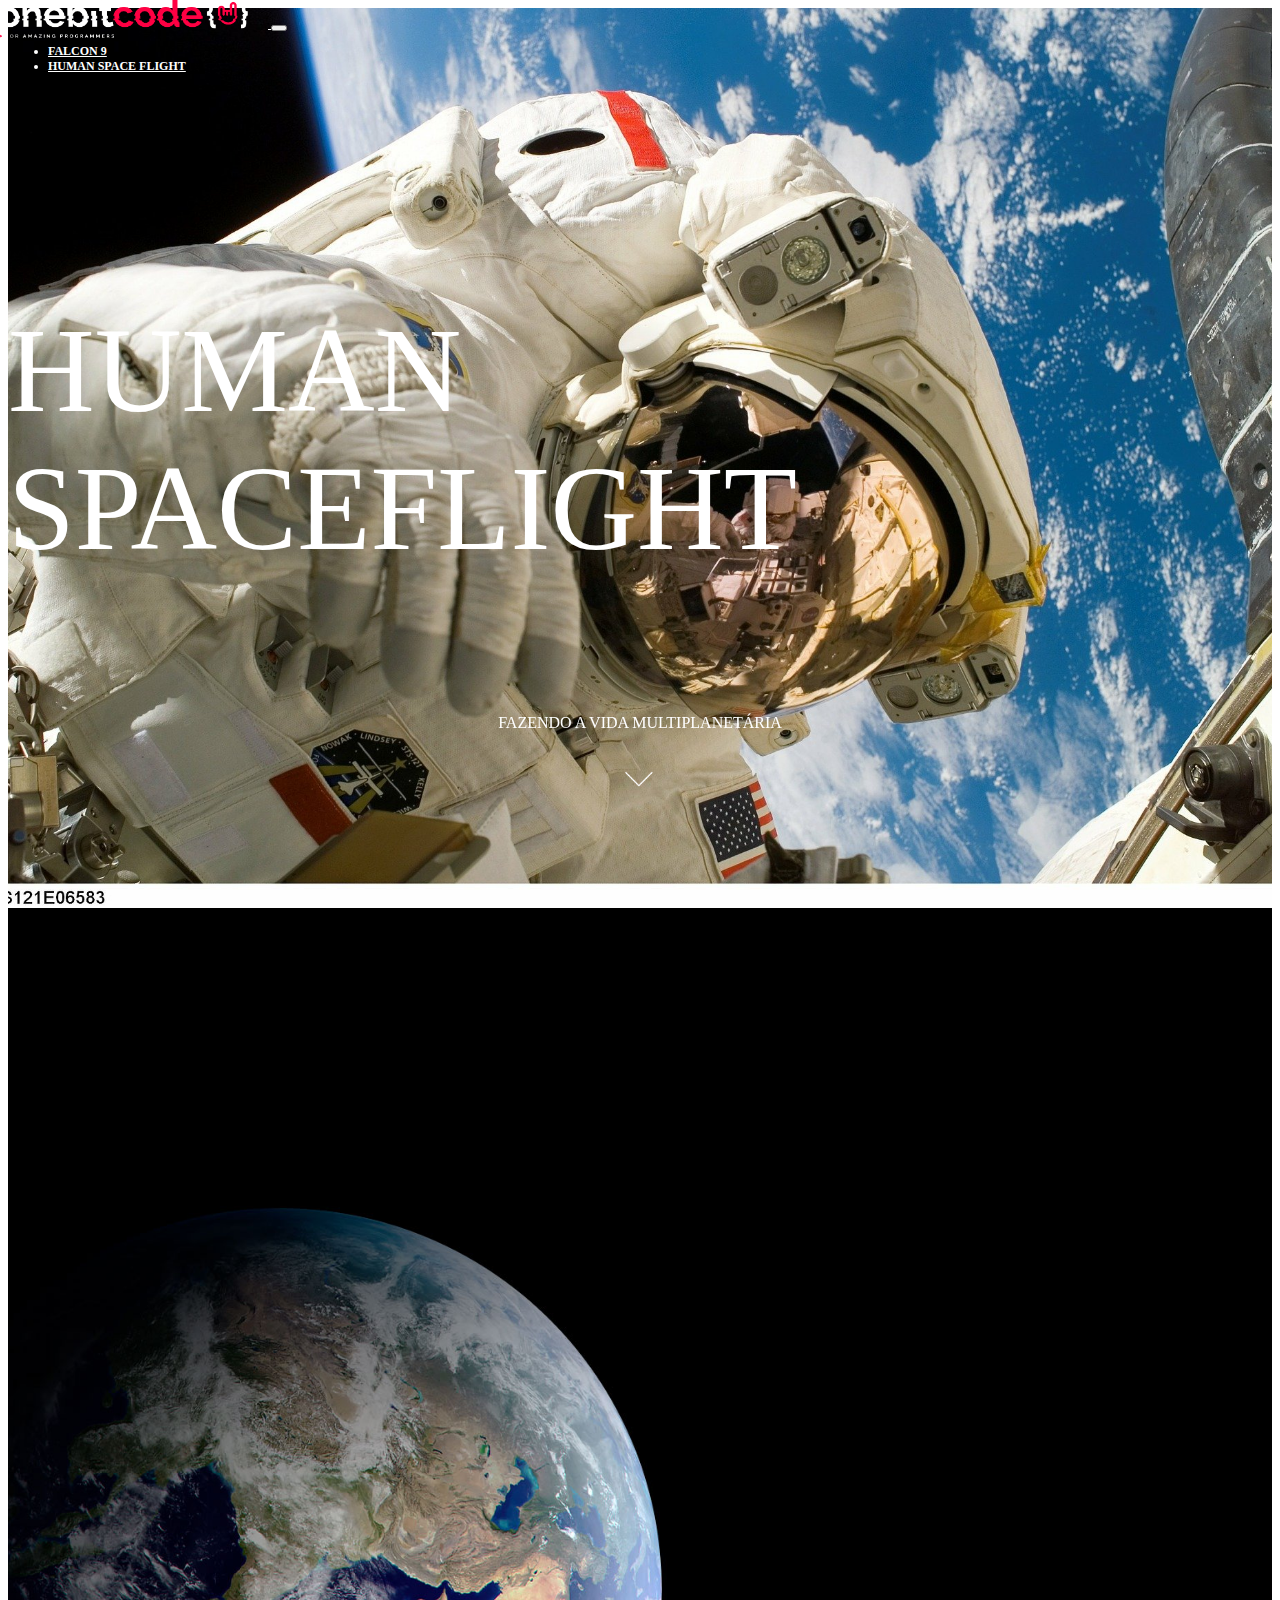
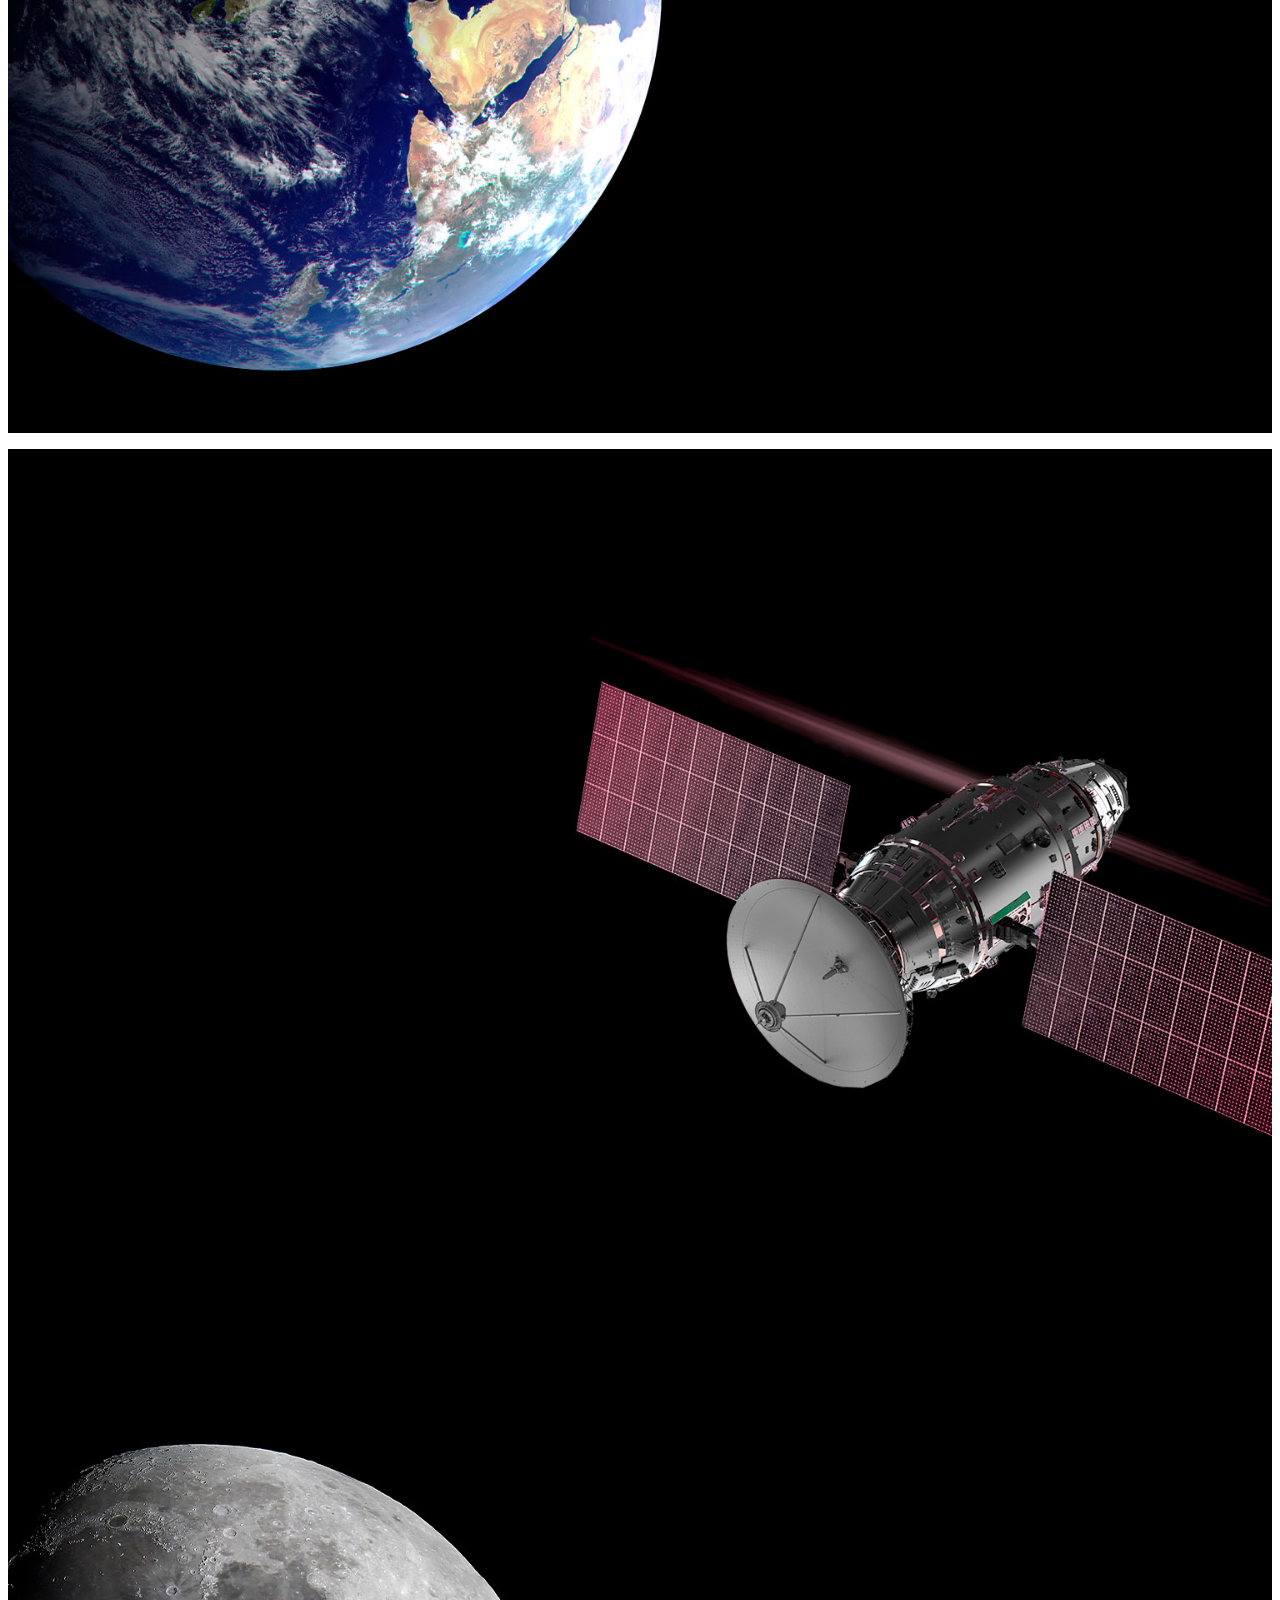
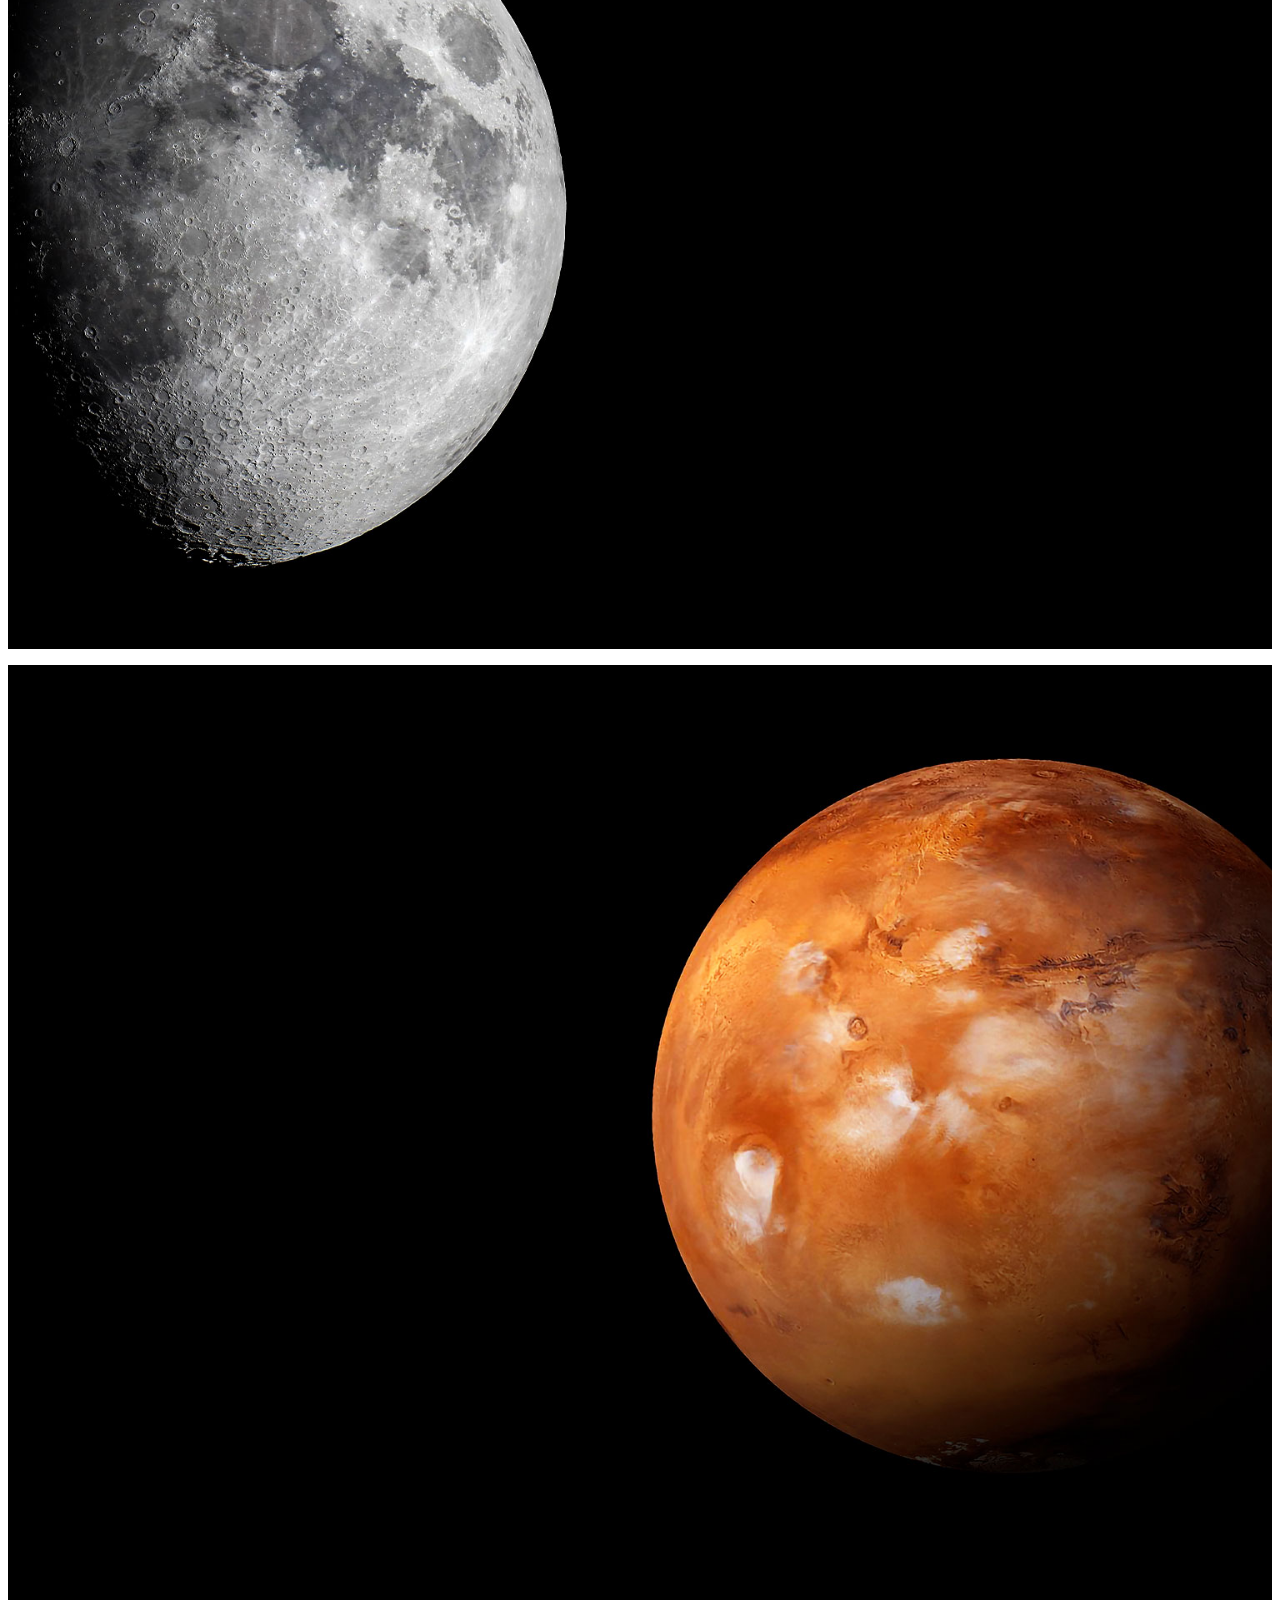
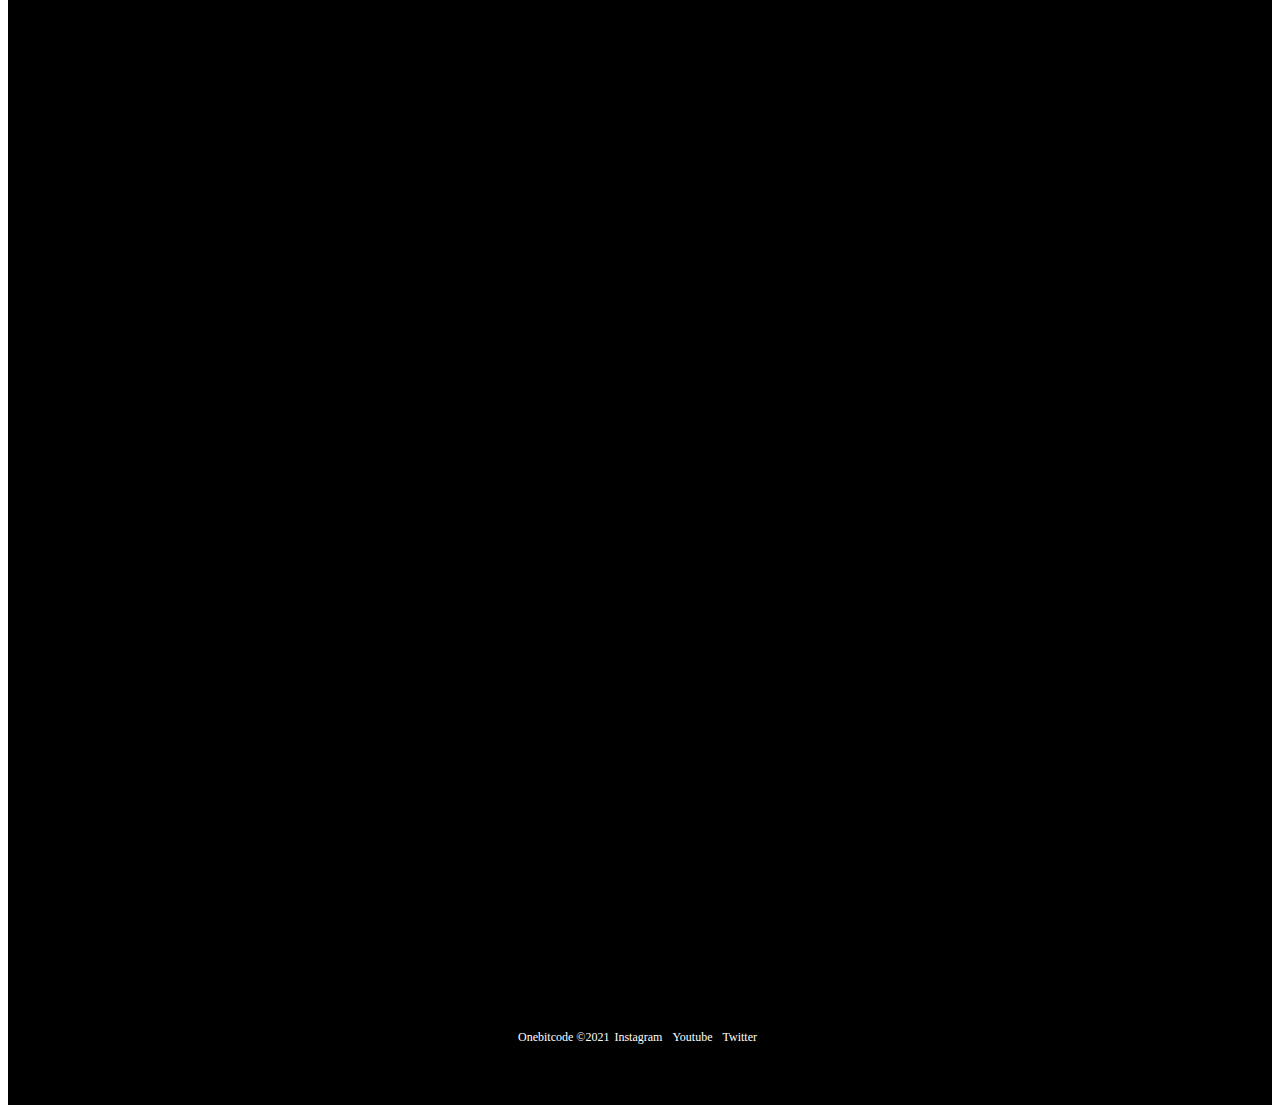
<file: humanFlight.html>
<!DOCTYPE html>
<html lang="pt-br">
<head>
    <meta charset="UTF-8">
    <meta http-equiv="X-UA-Compatible" content="IE=edge">
    <meta name="viewport" content="width=device-width, initial-scale=1.0">

    <!-- Bottstrap css -->
    <link href="https://cdn.jsdelivr.net/npm/bootstrap@5.3.0-alpha1/dist/css/bootstrap.min.css" rel="stylesheet" integrity="sha384-GLhlTQ8iRABdZLl6O3oVMWSktQOp6b7In1Zl3/Jr59b6EGGoI1aFkw7cmDA6j6gD" crossorigin="anonymous">
    <!-- Lib text css -->
    <link rel="stylesheet" href="https://unpkg.com/aos@next/dist/aos.css" />
    <!-- Favicon -->
        <link rel="shortcut icon" href="./images/favicon.png" type="image/x-icon">

    <!-- Link css -->
        <link rel="stylesheet" href="./css/style.css">
    <title>OnebitX - Home</title>
</head>
<!--Parei aula 26 bootstrap 11:21 -->
<body>
    <div class="container-fluid container00 container08">
        <div class="container">
            <header class="header">
                <nav class="navbar navbar-expand-lg navbar-dark bg-transparent pt-4">
                    <div class="container-fluid">
                        <a href="/index.html">
                            <img src="./images/logo-obc-2021-darkbg.png" alt=""
                            class="img-fluid logoPc">
                        </a>
                        <button class="navbar-toggler" type="button" data-bs-toggle="collapse"data-bs-target="#navbarNav" aria-controls="navbarNav" aria-expanded="false"aria-label="Toggle navigation">
                            <span class="navbar-toggler-icon"></span>
                            </button>
                            <div class="collapse navbar-collapse" id="navbarNav">
                            <ul class="navbar-nav">
                            <li class="nav-item">
                            <a class="nav-link active" aria-current="page" href="/falcon9.html" id="navItem">FALCON 9</a>
                            <li class="nav-item">
                            <a class="nav-link active" href="./humanFlight.html" id="navItem">HUMAN SPACE FLIGHT</a>
                            </li>
                        </ul>
                            </div>
                    </div>
                </nav>
            </header>
        </div>
        <div class="container text-center container01Content"data-aos="fade-down" data-aos-duration="1500">
            <p class="h1 titleHuman">HUMAN SPACEFLIGHT</p>

            <p class="SubTitleHuman">FAZENDO A VIDA MULTIPLANETÁRIA</p>


            
                <img src="./images/humanFlight/arrowDown.gif" alt="arrowDown" class="arrowDown">
            
        </div>
    </div>

    <div class="container-fluid text-center earthDesc">
       <p class="textDescEarth"data-aos="flip-right" data-aos-duration="1500">SpaceX também oferece vôos comerciais para a órbita terreste e lunar.Para começar a planejar a sua jornada
        , por favor contate-nos por e-mail:<a class="emailObc">onebitcode@gmail.com</a>
       </p>
    </div>

    <div class="container-fluid container00 container09">
       <div class="containerRightContent"data-aos="fade-right" data-aos-duration="1500">
        <p>MISSÃO</p>
        <p class="h2 titleSection">ÓRBITA DA TERRA</p>
        <p class="subTitle">EXPERIMENTE O PLANETA AZUL A 300KM DE ALTURA</p>
        <button type="button" class="btn btn-outline-light p-3 px-5">EXPLORAR</button>
       </div>
    </div>

    <div class="container-fluid container00 container10">
        <div class="containerLeftContent"data-aos="fade-up" data-aos-duration="1500">
            <p>MISSÃO</p>
            <p class="h2 titleSection">ESTAÇÃO ESPACIAL</p>
            <p class="subTitle">TRANSPORTANDO HUMANOS PARA O LABORATÓRIO VOADOR NO CÉU</p>
            <button type="button" class="btn btn-outline-light p-3 px-5">EXPLORAR</button>
           </div>
    </div>

    <div class="container-fluid container00 container11">
        <div class="containerRightContent"data-aos="zoom-in-up">
         <p>MISSÃO</p>
         <p class="h2 titleSection">LUA</p>
         <p class="subTitle">RETORNANDO HUMANOS PARA A NOSSA LUA VIZINHA</p>
         <button type="button" class="btn btn-outline-light p-3 px-5">EXPLORAR</button>
        </div>
     </div>

     <div class="container-fluid container00 container12">
        <div class="containerLeftContent"data-aos="flip-right" data-aos-duration="1500">
            <p>MISSÃO</p>
            <p class="h2 titleSection">MARTE E ALÉM</p>
            <p class="subTitle">O CAMINHO PARA TORNAR A HUMANIDADE MULTIPLANETÁRIA</p>
            <button type="button" class="btn btn-outline-light p-3 px-5">EXPLORAR</button>
           </div>
    </div> 

    <div class="container-fluid text-center downloadDesc">
        <p data-aos="fade-right" data-aos-duration="1000">Para mais informações sobre os serviçoes entre em contato com <a class="emailObc" href="#">onebitcode@gmail.com</a></p>

        <button type="button" class="btn btn-outline-light p-3"data-aos="flip-left" data-aos-duration="1000">GUIA DO USUÁRIO</button>

        <button type="button" class="btn btn-outline-light p-3"data-aos="flip-down" data-aos-duration="1500">CAPACIDADES E SERVIÇOS</button>
    </div>

    <footer class="container-fluid footer ">
        <span class="me-4 copyOBC">Onebitcode &copy;2021 </span>
        <a href="#" target="_blank">Instagram</a>

        <a href="#" target="_blank">Youtube</a>
        <a href="#" target="_blank">Twitter</a>
    </footer>



    <!-- Bootstrap script -->
    <script src="https://cdn.jsdelivr.net/npm/bootstrap@5.3.0-alpha1/dist/js/bootstrap.bundle.min.js" integrity="sha384-w76AqPfDkMBDXo30jS1Sgez6pr3x5MlQ1ZAGC+nuZB+EYdgRZgiwxhTBTkF7CXvN" crossorigin="anonymous"></script>
    <!-- Lib text Script -->
    <script src="https://unpkg.com/aos@next/dist/aos.js"></script>
    <script>
      AOS.init();
    </script>
</body>
</html>
</file>
<file: css/style.css>
@import url("https://fonts.googleapis.com/css2?family=Rubik&display=swap");
* {
  color: white;
}

header {
  font-size: 12px;
  font-weight: bold;
}
header #navItem:hover {
  color: #b9b9b9;
}

.container00 {
  min-height: 100vh;
  background-size: cover;
  background-repeat: no-repeat;
  background-position: center;
}

.arrowDown {
  display: inline-block;
  width: 90px;
  margin-top: 5px;
}

.logoPc {
  width: 250px;
  margin: -10px;
  margin-right: 20px;
}

#button {
  padding: 15px 35px;
  border: 2px solid white;
}

.emailObc {
  text-decoration: none;
  color: #555252;
}
.emailObc:hover {
  color: #b9b9b9;
}

.downloadDesc {
  background-color: black;
  height: 85vh;
  padding-top: 240px;
}
.downloadDesc a {
  text-decoration: none;
  color: #555252;
}
.downloadDesc a:hover {
  color: #b9b9b9;
}
.downloadDesc button {
  border: 2px solid white;
  margin-right: 10px;
}

.footer {
  background-color: black;
  height: 15vh;
  font-size: 12px;
  font-weight: 500;
  display: flex;
  align-items: center;
  justify-content: center;
}

@media (max-width: 443px) {
  .downloadDesc button {
    margin: 10px 0px;
  }
}
@media (max-width: 405px) {
  .logoPc {
    width: 180px;
    margin-top: 15px;
  }
  .footer {
    font-size: 10px;
  }
}
@media (max-width: 350px) {
  .logoPc {
    width: 150px;
    margin-top: 15px;
  }
}
.container00.container01 {
  background-image: url(../../images/home/01.jpg);
}
.container00.container02 {
  background-image: url(../../images/home/03.jpg);
}
.container00.container03 {
  background-image: url(../../images/home/02.gif);
}
.container00.container04 {
  background-image: url(../../images/home/04.jpg);
}

.titlePadding {
  padding-top: 200px;
}

.shortTitle {
  width: 550px;
  margin-bottom: 25px;
}

.mediumTitle {
  width: 650px;
  margin-bottom: 25px;
}

#button {
  padding: 15px 35px;
}

.footer {
  background-color: black;
  height: 15vh;
  font-size: 12px;
  font-weight: 500;
  display: flex;
  align-items: center;
  justify-content: center;
}
.footer a {
  text-decoration: none;
  color: white;
  padding: 5px;
}
.footer a:hover {
  color: #b9b9b9;
}

@media (max-width: 750px) {
  .titlePadding {
    padding-top: 120px;
  }
  .shortTitle, .mediumTitle {
    width: auto;
    font-size: 50px;
  }
}
@media (max-width: 380px) {
  .shortTitle, .mediumTitle {
    width: auto;
    font-size: 40px;
  }
}
.container00.container05 {
  background-image: url(../../images/falcon9/01.jpg);
}
.container00.container06 {
  background-image: url(../../images/falcon9/02.jpg);
}
.container00.carrossel01 {
  background-image: url(../../images/falcon9/03.jpg);
}
.container00.carrossel02 {
  background-image: url(../../images/falcon9/04.jpg);
}
.container00.carrossel03 {
  background-image: url(../../images/falcon9/05.jpg);
}
.container00.carrossel04 {
  background-image: url(../../images/falcon9/06.jpg);
}
.container00.carrossel05 {
  background-image: url(../../images/falcon9/07.jpg);
}
.container00.container07 {
  background-image: url(../../images/falcon9/08.jpg);
}

.titleFalcon9 {
  font-size: 90px;
  font-family: "Rubik", sans-serif;
  font-weight: 514px;
}

.titleContent {
  display: flex;
  flex-direction: column;
  justify-content: center;
  height: 80vh;
}

.numbers {
  background-color: black;
  height: 40vh;
  display: flex;
  flex-direction: column;
  justify-content: center;
}
.numbers .titleNumb {
  font-size: 90px;
}
.numbers .subTitleNumb {
  font-size: 20px;
}

.falcon9Desc {
  font-size: 22px;
  width: 640px;
  line-height: 50px;
}

.containerFalcon9Desc {
  display: grid;
  height: 90vh;
  align-items: center;
  justify-content: left;
}

#overViewPosition {
  width: 500px;
  margin-left: 13%;
  padding-top: 15%;
}

.carrosselSlide img {
  height: 100vh;
}

.carousselText {
  background-color: black;
}

.downloadDesc {
  background-color: black;
  height: 85vh;
  padding-top: 240px;
}
.downloadDesc a {
  text-decoration: none;
  color: #555252;
}
.downloadDesc a:hover {
  color: #b9b9b9;
}
.downloadDesc button {
  border: 2px solid white;
  margin-right: 10px;
}

@media (max-width: 768px) {
  .numbers .titleNumb {
    font-size: 80px;
  }
  .numbers .subTitleNumb {
    font-size: 18px;
  }
  .falcon9Desc {
    width: auto;
  }
  #overViewPosition {
    padding-top: 35%;
  }
}
@media (max-width: 575px) {
  .numbers {
    height: 60vh;
  }
  #overViewPosition {
    width: auto;
    margin-left: auto;
  }
}
@media (max-width: 375px) {
  .titleFalcon9 {
    font-size: 50px;
  }
  .falcon9Desc {
    font-size: 18px;
    line-height: auto;
  }
}
.container00.container08 {
  background-image: url("../../images/humanFlight/01.jpg");
}
.container00.container09 {
  background-image: url("../../images/humanFlight/02.jpg");
}
.container00.container10 {
  background-image: url("../../images/humanFlight/03.jpg");
}
.container00.container11 {
  background-image: url("../../images/humanFlight/04.jpg");
}
.container00.container12 {
  background-image: url("../../images/humanFlight/05.jpg");
}

.container01Content {
  height: 90vh;
  display: flex;
  flex-direction: column;
  justify-content: center;
  align-items: center;
}
.container01Content .titleHuman {
  font-size: 120px;
}
.container01Content .subTitleHuman {
  margin-top: 20px;
  margin-bottom: 50px;
  font-size: 30px;
  font-weight: 300px;
}

.earthDesc {
  background-color: black;
  height: 25vh;
  display: flex;
  align-items: center;
  justify-content: center;
}
.earthDesc .textDescEarth {
  color: #d8d8d8;
  font-weight: 400;
  font-size: 20px;
  width: 800px;
}

.containerRightContent {
  margin-left: 55%;
  padding-top: 15%;
}

.titleSection {
  font-size: 60px;
  font-weight: bold;
}

.subTitle {
  font-weight: 300;
  margin-bottom: 40px;
}

.containerLefContent {
  margin-left: 5%;
  padding-top: 15%;
}

@media (max-width: 768px) {
  .container01Content .titleHuman {
    font-size: 90px;
  }
  .containerRightContent {
    margin-left: 15%;
  }
  .containerLeftContent {
    margin-left: 15%;
  }
  .earthDesc .textDescEarth {
    color: #d8d8d8;
    font-weight: 400;
    font-size: 16px;
    width: auto;
  }
}
@media (max-width: 610px) {
  .container01Content .titleHuman {
    font-size: 60px;
  }
  .container01Content .subTitleHuman {
    font-size: 24px;
  }
  .containerRightContent {
    margin-left: 5%;
  }
  .containerLefContent {
    margin-left: 5%;
  }
}
@media (max-width: 380px) {
  .container01Content .titleHuman {
    font-size: 40px;
  }
  .container01Content .subTitleHuman {
    font-size: 24px;
  }
  img {
    width: 100px;
  }
}

/*# sourceMappingURL=style.css.map */
</file>
